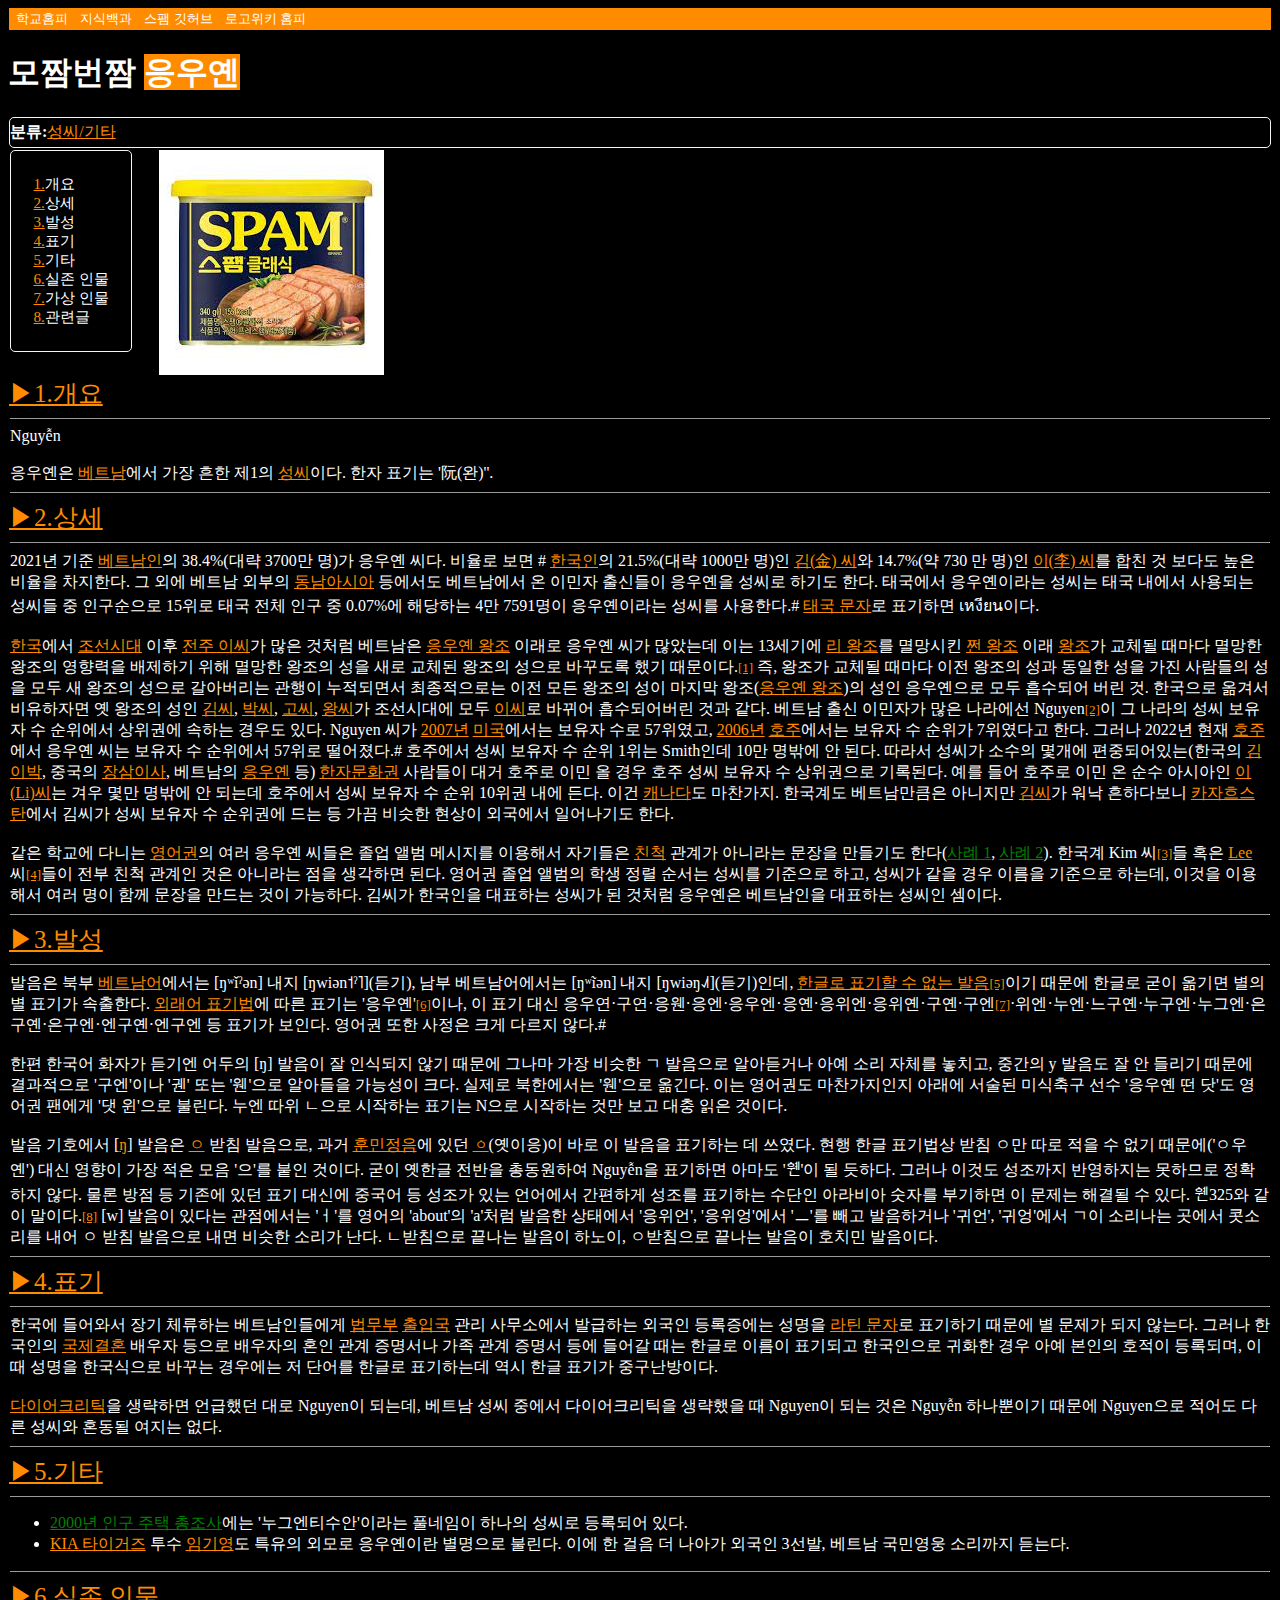
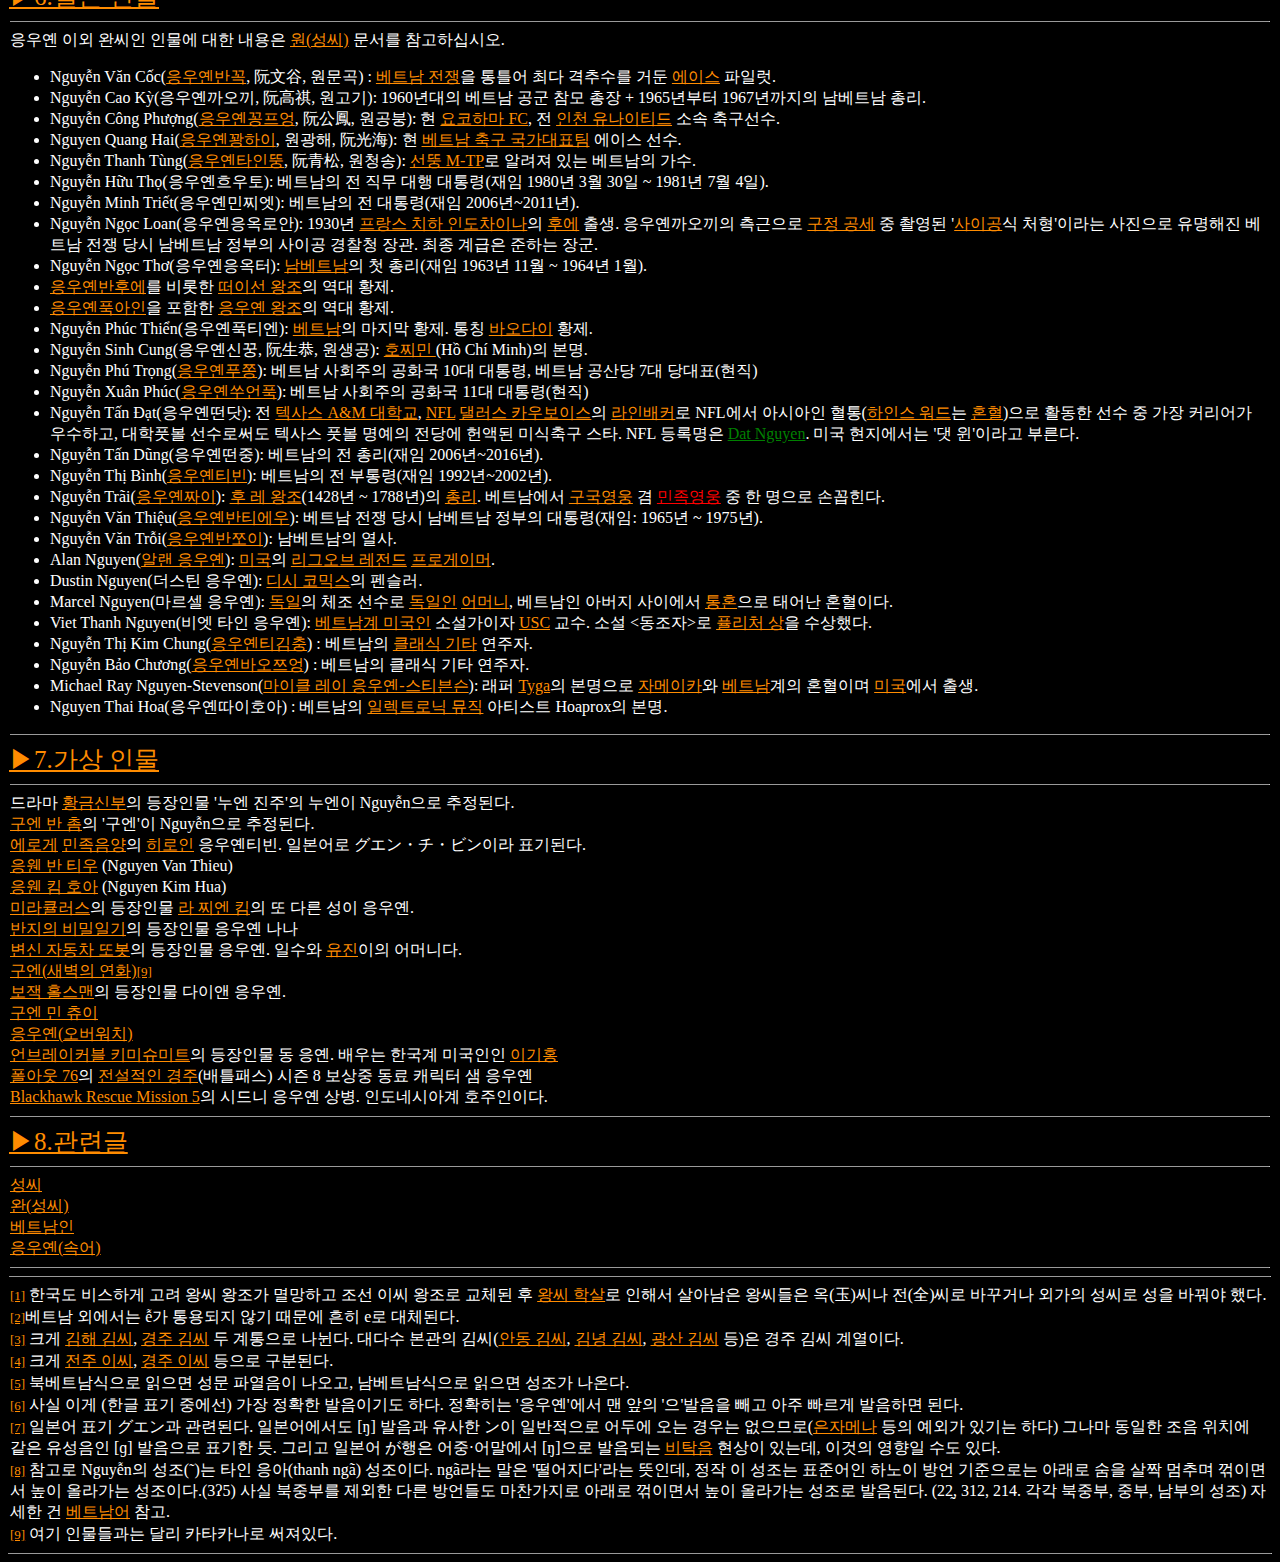
<file: HTML/index.html>
<!DOCTYPE html>
<html lang="ko">
  <head>
    <meta charset="UTF-8" />
    <meta http-equiv="X-UA-Compatible" content="IE=edge" />
    <meta name="viewport" content="width=device-width, initial-scale=1.0" />
    <title>Document</title>
    <link rel="stylesheet" href="../CSS/global.css" />
  </head>
  <body>
    <div class="rap">
      <div class="tree">
        <button
          class="header_button"
          type="button"
          onclick="location.href='https://srobot.sen.hs.kr/'"
        >
          학교홈피
        </button>
        <button
          class="header_button"
          type="button"
          onclick="location.href='https://terms.naver.com/'"
        >
          지식백과
        </button>
        <button
          class="header_button"
          type="button"
          onclick="location.href='https://github.com/SRHS-SPAM'"
        >
          스팸 깃허브
        </button>
        <button
          class="header_button"
          type="button"
          onclick="location.href='main.html'"
        >
          로고위키 홈피
        </button>
      </div>
    </div>
    <h1>모짬번짬 <span class="gar">응우옌</span></h1>
    <div class="s">
      <h4>분류:</h4>
      <a
        href="https://namu.wiki/w/%EB%B6%84%EB%A5%98:%EC%84%B1%EC%94%A8/%EA%B8%B0%ED%83%80"
        style="color: darkorange"
        >성씨/기타</a
      >
    </div>

    <div class="dp_box">
      <div class="p">
        <img src="../IMAGE/image2.jpg" alt="SPAM" />
      </div>
      <div class="r">
        <div>
          <li><a href="#show" style="color: darkorange">1.</a>개요</li>
          <li><a href="#show1" style="color: darkorange">2.</a>상세</li>
          <li><a href="#show2" style="color: darkorange">3.</a>발성</li>
          <li><a href="#show3" style="color: darkorange">4.</a>표기</li>
          <li><a href="#show4" style="color: darkorange">5.</a>기타</li>
          <li><a href="#show5" style="color: darkorange">6.</a>실존 인물</li>
          <li><a href="#show6" style="color: darkorange">7.</a>가상 인물</li>
          <li><a href="#show7" style="color: darkorange">8.</a>관련글</li>
        </div>
      </div>
    </div>

    <div>
      <a
        href="#none"
        id="show"
        onclick="if(hide.style.display=='none') {hide.style.display='';show.innerText='▲ 1.개요'} else {hide.style.display='none';show.innerText='▶1.개요'}"
        style="color: darkorange; font-size: 25px"
        >▶1.개요</a
      >
      <div id="hide" style="display: block">
        <hr class="line" />
        Nguyễn <br /><br />
        응우옌은
        <a
          href="https://namu.wiki/w/%EB%B2%A0%ED%8A%B8%EB%82%A8"
          target="_self"
          style="color: darkorange"
          >베트남</a
        >에서 가장 흔한 제1의
        <a
          href="https://namu.wiki/w/%EC%84%B1%EC%94%A8"
          style="color: darkorange"
          >성씨</a
        >이다. 한자 표기는 '阮(완)''.
        <br />
        <hr class="line" />
      </div>
    </div>

    <div>
      <a
        href="#none1"
        id="show1"
        onclick="if(hide1.style.display=='none') {hide1.style.display='';show1.innerText='▲ 2.상세'} else {hide1.style.display='none';show1.innerText='▶2.상세'}"
        style="color: darkorange; font-size: 25px"
        >▶2.상세</a
      >
      <div id="hide1" style="display: block">
        <hr class="line" />
        2021년 기준
        <a
          href="https://namu.wiki/w/%EB%B2%A0%ED%8A%B8%EB%82%A8%EC%9D%B8"
          style="color: darkorange"
          >베트남인</a
        >의 38.4%(대략 3700만 명)가 응우옌 씨다. 비율로 보면 #
        <a
          href="https://namu.wiki/w/%ED%95%9C%EA%B5%AD%EC%9D%B8"
          style="color: darkorange"
          >한국인</a
        >의 21.5%(대략 1000만 명)인
        <a
          href="https://namu.wiki/w/%EA%B9%80(%EC%84%B1%EC%94%A8)"
          style="color: darkorange"
          >김(金) 씨</a
        >와 14.7%(약 730 만 명)인
        <a
          href="https://namu.wiki/w/%EC%9D%B4(%EC%84%B1%EC%94%A8)"
          style="color: darkorange"
          >이(李) 씨</a
        >를 합친 것 보다도 높은 비율을 차지한다. 그 외에 베트남 외부의
        <a
          href="https://namu.wiki/w/%EB%8F%99%EB%82%A8%EC%95%84%EC%8B%9C%EC%95%84"
          style="color: darkorange"
          >동남아시아</a
        >
        등에서도 베트남에서 온 이민자 출신들이 응우옌을 성씨로 하기도 한다.
        태국에서 응우옌이라는 성씨는 태국 내에서 사용되는 성씨들 중 인구순으로
        15위로 태국 전체 인구 중 0.07%에 해당하는 4만 7591명이 응우옌이라는
        성씨를 사용한다.#
        <a
          href="https://namu.wiki/w/%ED%83%9C%EA%B5%AD%20%EB%AC%B8%EC%9E%90"
          style="color: darkorange"
          >태국 문자</a
        >로 표기하면 เหงียน이다.
        <br />
        <br />
        <a
          href="https://namu.wiki/w/%EB%8C%80%ED%95%9C%EB%AF%BC%EA%B5%AD?from=%ED%95%9C%EA%B5%AD"
          style="color: darkorange"
          >한국</a
        >에서
        <a
          href="https://namu.wiki/w/%EC%A1%B0%EC%84%A0%EC%8B%9C%EB%8C%80"
          style="color: darkorange"
          >조선시대</a
        >
        이후
        <a
          href="https://namu.wiki/w/%EC%A0%84%EC%A3%BC%20%EC%9D%B4%EC%94%A8"
          style="color: darkorange"
          >전주 이씨</a
        >가 많은 것처럼 베트남은
        <a
          href="https://namu.wiki/w/%EC%9D%91%EC%9A%B0%EC%98%8C%20%EC%99%95%EC%A1%B0"
          style="color: darkorange"
          >응우옌 왕조</a
        >
        이래로 응우옌 씨가 많았는데 이는 13세기에
        <a
          href="https://namu.wiki/w/%EB%A6%AC%20%EC%99%95%EC%A1%B0"
          style="color: darkorange"
          >리 왕조</a
        >를 멸망시킨
        <a
          href="https://namu.wiki/w/%EC%A9%90%20%EC%99%95%EC%A1%B0"
          style="color: darkorange"
          >쩐 왕조</a
        >
        이래
        <a
          href="https://namu.wiki/w/%EC%99%95%EC%A1%B0"
          style="color: darkorange"
          >왕조</a
        >가 교체될 때마다 멸망한 왕조의 영향력을 배제하기 위해 멸망한 왕조의
        성을 새로 교체된 왕조의 성으로 바꾸도록 했기 때문이다.<span
          id="small0"
          class="asd"
          ><a href="#no0">[1]</a></span
        >
        즉, 왕조가 교체될 때마다 이전 왕조의 성과 동일한 성을 가진 사람들의 성을
        모두 새 왕조의 성으로 갈아버리는 관행이 누적되면서 최종적으로는 이전
        모든 왕조의 성이 마지막 왕조(<a
          href="https://namu.wiki/w/%EC%9D%91%EC%9A%B0%EC%98%8C%20%EC%99%95%EC%A1%B0"
          style="color: darkorange"
          >응우옌 왕조</a
        >)의 성인 응우옌으로 모두 흡수되어 버린 것. 한국으로 옮겨서 비유하자면
        옛 왕조의 성인
        <a
          href="https://namu.wiki/w/%EA%B9%80(%EC%84%B1%EC%94%A8)?from=%EA%B9%80%EC%94%A8"
          style="color: darkorange"
          >김씨</a
        >,
        <a
          href="https://namu.wiki/w/%EB%B0%95(%EC%84%B1%EC%94%A8)?from=%EB%B0%95%EC%94%A8"
          style="color: darkorange"
          >박씨</a
        >,
        <a
          href="https://namu.wiki/w/%EA%B3%A0(%EC%84%B1%EC%94%A8)?from=%EA%B3%A0%EC%94%A8"
          style="color: darkorange"
          >고씨</a
        >,
        <a
          href="https://namu.wiki/w/%EC%99%95(%EC%84%B1%EC%94%A8)?from=%EC%99%95%EC%94%A8"
          style="color: darkorange"
          >왕씨</a
        >가 조선시대에 모두
        <a
          href="https://namu.wiki/w/%EC%9D%B4(%EC%84%B1%EC%94%A8)?from=%EC%9D%B4%EC%94%A8"
          style="color: darkorange"
          >이씨</a
        >로 바뀌어 흡수되어버린 것과 같다. 베트남 출신 이민자가 많은 나라에선
        Nguyen<span id="small1" style="color: yellow"
          ><a href="#no1">[2]</a></span
        >이 그 나라의 성씨 보유자 수 순위에서 상위권에 속하는 경우도 있다.
        Nguyen 씨가
        <a href="https://namu.wiki/w/2007%EB%85%84" style="color: darkorange"
          >2007년</a
        >
        <a
          href="https://namu.wiki/w/%EB%AF%B8%EA%B5%AD"
          style="color: darkorange"
          >미국</a
        >에서는 보유자 수로 57위였고,
        <a href="https://namu.wiki/w/2006%EB%85%84" style="color: darkorange"
          >2006년</a
        >
        <a
          href="https://namu.wiki/w/%ED%98%B8%EC%A3%BC"
          style="color: darkorange"
          >호주</a
        >에서는 보유자 수 순위가 7위였다고 한다. 그러나 2022년 현재
        <a
          href="https://namu.wiki/w/%ED%98%B8%EC%A3%BC"
          style="color: darkorange"
          >호주</a
        >에서 응우옌 씨는 보유자 수 순위에서 57위로 떨어졌다.# 호주에서 성씨
        보유자 수 순위 1위는 Smith인데 10만 명밖에 안 된다. 따라서 성씨가 소수의
        몇개에 편중되어있는(한국의
        <a
          href="https://namu.wiki/w/%ED%95%9C%EA%B5%AD%EC%9D%98%20%EC%84%B1%EC%94%A8?from=%EA%B9%80%EC%9D%B4%EB%B0%95#%ED%98%84%EB%8C%80%3A%20%EC%84%B1%EC%94%A8%EC%9D%98%20%ED%8E%B8%ED%96%A5%EC%84%B1"
          style="color: darkorange"
          >김이박</a
        >, 중국의
        <a
          href="https://namu.wiki/w/%EA%B0%91%EB%82%A8%EC%9D%84%EB%85%80?from=%EC%9E%A5%EC%82%BC%EC%9D%B4%EC%82%AC#s-2"
          style="color: darkorange"
          >장삼이사</a
        >, 베트남의
        <a
          href="https://namu.wiki/w/%EC%9D%91%EC%9A%B0%EC%98%8C"
          style="color: darkorange"
          >응우옌</a
        >
        등)
        <a
          href="https://namu.wiki/w/%ED%95%9C%EC%9E%90%EB%AC%B8%ED%99%94%EA%B6%8C"
          style="color: darkorange"
          >한자문화권</a
        >
        사람들이 대거 호주로 이민 올 경우 호주 성씨 보유자 수 상위권으로
        기록된다. 예를 들어 호주로 이민 온 순수 아시아인
        <a
          href="https://namu.wiki/w/%EC%9D%B4(%EC%84%B1%EC%94%A8)"
          style="color: darkorange"
          >이(Li)씨</a
        >는 겨우 몇만 명밖에 안 되는데 호주에서 성씨 보유자 수 순위 10위권 내에
        든다. 이건
        <a
          href="https://namu.wiki/w/%EC%BA%90%EB%82%98%EB%8B%A4"
          style="color: darkorange"
          >캐나다</a
        >도 마찬가지. 한국계도 베트남만큼은 아니지만
        <a
          href="https://namu.wiki/w/%EA%B9%80(%EC%84%B1%EC%94%A8)"
          style="color: darkorange"
          >김씨</a
        >가 워낙 흔하다보니
        <a
          href="https://namu.wiki/w/%EC%B9%B4%EC%9E%90%ED%9D%90%EC%8A%A4%ED%83%84"
          style="color: darkorange"
          >카자흐스탄</a
        >에서 김씨가 성씨 보유자 수 순위권에 드는 등 가끔 비슷한 현상이 외국에서
        일어나기도 한다. <br /><br />

        같은 학교에 다니는
        <a
          href="https://namu.wiki/w/%EC%98%81%EB%AF%B8%EA%B6%8C?from=%EC%98%81%EC%96%B4%EA%B6%8C"
          style="color: darkorange"
          >영어권</a
        >의 여러 응우옌 씨들은 졸업 앨범 메시지를 이용해서 자기들은
        <a
          href="https://namu.wiki/w/%EC%B9%9C%EC%B2%99"
          style="color: darkorange"
          >친척</a
        >
        관계가 아니라는 문장을 만들기도 한다(<a
          href="https://www.dailymail.co.uk/news/article-3432759/WE-NOT-RELATED-Four-Asian-students-stage-brilliant-yearbook-stunt-spell-frustrations-consecutive-portraits.html"
          target="_blank"
          style="color: green"
          >사례 1</a
        >,
        <a
          href="https://www.gawker.com/5911937/meet-the-ladies-behind-the-nguyeninningest-yearbook-quote-of-all-time"
          target="_blank"
          style="color: green"
          >사례 2</a
        >). 한국계 Kim 씨<span id="small2" style="color: yellow"
          ><a href="#no2">[3]</a></span
        >들 혹은
        <a
          href="https://namu.wiki/w/%EC%9D%B4(%EC%84%B1%EC%94%A8)"
          style="color: darkorange"
          >Lee</a
        >
        씨<span id="small3" style="color: yellow"><a href="#no3">[4]</a></span
        >들이 전부 친척 관계인 것은 아니라는 점을 생각하면 된다. 영어권 졸업
        앨범의 학생 정렬 순서는 성씨를 기준으로 하고, 성씨가 같을 경우 이름을
        기준으로 하는데, 이것을 이용해서 여러 명이 함께 문장을 만드는 것이
        가능하다. 김씨가 한국인을 대표하는 성씨가 된 것처럼 응우옌은 베트남인을
        대표하는 성씨인 셈이다.
        <br />
        <hr class="line" />
      </div>
    </div>

    <div>
      <a
        href="#none2"
        id="show2"
        onclick="if(hide2.style.display=='none') {hide2.style.display='';show2.innerText='▲ 3.발성'} else {hide2.style.display='none';show2.innerText='▶3.발성'}"
        style="color: darkorange; font-size: 25px"
        >▶3.발성</a
      >
      <div id="hide2" style="display: block">
        <hr class="line" />
        발음은 북부
        <a
          href="https://namu.wiki/w/%EB%B2%A0%ED%8A%B8%EB%82%A8%EC%96%B4"
          style="color: darkorange"
          >베트남어</a
        >에서는 [ŋʷǐˀən] 내지 [ŋwiən˦ˀ˥](듣기), 남부 베트남어에서는 [ŋʷĩən] 내지
        [ŋwiəŋ˨˩˦](듣기)인데,
        <a
          href="https://namu.wiki/w/%ED%95%9C%EA%B8%80%EB%A1%9C%20%ED%91%9C%EA%B8%B0%ED%95%A0%20%EC%88%98%20%EC%97%86%EB%8A%94%20%EB%B0%9C%EC%9D%8C"
          style="color: darkorange"
          >한글로 표기할 수 없는 발음</a
        ><span id="small4" style="color: yellow"><a href="#no4">[5]</a></span
        >이기 때문에 한글로 굳이 옮기면 별의별 표기가 속출한다.
        <a
          href="https://namu.wiki/w/%EC%99%B8%EB%9E%98%EC%96%B4%20%ED%91%9C%EA%B8%B0%EB%B2%95/%EB%B2%A0%ED%8A%B8%EB%82%A8%EC%96%B4"
          style="color: darkorange"
          >외래어 표기법</a
        >에 따른 표기는 '응우옌'<span id="small5" style="color: yellow"
          ><a href="#no5">[6]</a></span
        >이나, 이 표기 대신
        응우연·구연·응웬·응엔·응우엔·응옌·응위엔·응위옌·구옌·구엔<span
          id="small6"
          style="color: yellow"
          ><a href="#no6">[7]</a></span
        >·위엔·누엔·느구옌·누구엔·누그엔·은구옌·은구엔·엔구옌·엔구엔 등 표기가
        보인다. 영어권 또한 사정은 크게 다르지 않다.# <br /><br />

        한편 한국어 화자가 듣기엔 어두의 [ŋ] 발음이 잘 인식되지 않기 때문에
        그나마 가장 비슷한 ㄱ 발음으로 알아듣거나 아예 소리 자체를 놓치고,
        중간의 y 발음도 잘 안 들리기 때문에 결과적으로 '구엔'이나 '궨' 또는
        '웬'으로 알아들을 가능성이 크다. 실제로 북한에서는 '웬'으로 옮긴다. 이는
        영어권도 마찬가지인지 아래에 서술된 미식축구 선수 '응우옌 떤 닷'도
        영어권 팬에게 '댓 윈'으로 불린다. 누엔 따위 ㄴ으로 시작하는 표기는 N으로
        시작하는 것만 보고 대충 읽은 것이다.

        <br /><br />
        발음 기호에서 [<a
          href="https://namu.wiki/w/%EC%97%B0%EA%B5%AC%EA%B0%9C%EC%9D%8C#s-2.1"
          style="color: darkorange"
          >ŋ</a
        >] 발음은
        <a href="https://namu.wiki/w/%E3%85%87" style="color: darkorange">ㅇ</a>
        받침 발음으로, 과거
        <a
          href="https://namu.wiki/w/%ED%9B%88%EB%AF%BC%EC%A0%95%EC%9D%8C"
          style="color: darkorange"
          >훈민정음</a
        >에 있던
        <a href="https://namu.wiki/w/%E3%86%81" style="color: darkorange">ㆁ</a
        >(옛이응)이 바로 이 발음을 표기하는 데 쓰였다. 현행 한글 표기법상 받침
        ㅇ만 따로 적을 수 없기 때문에('ㅇ우옌') 대신 영향이 가장 적은 모음
        '으'를 붙인 것이다. 굳이 옛한글 전반을 총동원하여 Nguyễn을 표기하면
        아마도 'ᅌᆌᆫ'이 될 듯하다. 그러나 이것도 성조까지 반영하지는 못하므로
        정확하지 않다. 물론 방점 등 기존에 있던 표기 대신에 중국어 등 성조가
        있는 언어에서 간편하게 성조를 표기하는 수단인 아라비아 숫자를 부기하면
        이 문제는 해결될 수 있다. ᅌᆌᆫ325와 같이 말이다.<span
          id="small7"
          style="color: yellow"
          ><a href="#no7">[8]</a></span
        >
        [w] 발음이 있다는 관점에서는 'ㅓ'를 영어의 'about'의 'a'처럼 발음한
        상태에서 '응위언', '응위엉'에서 'ㅡ'를 빼고 발음하거나 '귀언',
        '귀엉'에서 ㄱ이 소리나는 곳에서 콧소리를 내어 ㅇ 받침 발음으로 내면
        비슷한 소리가 난다. ㄴ받침으로 끝나는 발음이 하노이, ㅇ받침으로 끝나는
        발음이 호치민 발음이다.
        <br />
        <hr class="line" />
      </div>
    </div>

    <div>
      <a
        href="#none3"
        id="show3"
        onclick="if(hide3.style.display=='none') {hide3.style.display='';show3.innerText='▲ 4.표기'} else {hide3.style.display='none';show3.innerText='▶4.표기'}"
        style="color: darkorange; font-size: 25px"
        >▶4.표기</a
      >
      <div id="hide3" style="display: block">
        <hr class="line" />
        한국에 들어와서 장기 체류하는 베트남인들에게
        <a
          href="https://namu.wiki/w/%EB%B2%95%EB%AC%B4%EB%B6%80"
          style="color: darkorange"
          >법무부</a
        >
        <a
          href="https://namu.wiki/w/%EC%B6%9C%EC%9E%85%EA%B5%AD"
          style="color: darkorange"
          >출입국</a
        >
        관리 사무소에서 발급하는 외국인 등록증에는 성명을
        <a
          href="https://namu.wiki/w/%EB%A1%9C%EB%A7%88%EC%9E%90?from=%EB%9D%BC%ED%8B%B4%20%EB%AC%B8%EC%9E%90"
          style="color: darkorange"
          >라틴 문자</a
        >로 표기하기 때문에 별 문제가 되지 않는다. 그러나 한국인의
        <a
          href="https://namu.wiki/w/%EA%B5%AD%EC%A0%9C%EA%B2%B0%ED%98%BC"
          style="color: darkorange"
          >국제결혼</a
        >
        배우자 등으로 배우자의 혼인 관계 증명서나 가족 관계 증명서 등에 들어갈
        때는 한글로 이름이 표기되고 한국인으로 귀화한 경우 아예 본인의 호적이
        등록되며, 이때 성명을 한국식으로 바꾸는 경우에는 저 단어를 한글로
        표기하는데 역시 한글 표기가 중구난방이다.
        <br /><br />
        <a
          href="https://namu.wiki/w/%EB%8B%A4%EC%9D%B4%EC%96%B4%ED%81%AC%EB%A6%AC%ED%8B%B1"
          style="color: darkorange"
          >다이어크리틱</a
        >을 생략하면 언급했던 대로 Nguyen이 되는데, 베트남 성씨 중에서
        다이어크리틱을 생략했을 때 Nguyen이 되는 것은 Nguyễn 하나뿐이기 때문에
        Nguyen으로 적어도 다른 성씨와 혼동될 여지는 없다.
        <br />
        <hr class="line" />
      </div>
    </div>

    <div>
      <a
        href="#none4"
        id="show4"
        onclick="if(hide4.style.display=='none') {hide4.style.display='';show4.innerText='▲ 5.기타'} else {hide4.style.display='none';show4.innerText='▶5.기타'}"
        style="color: darkorange; font-size: 25px"
        >▶5.기타</a
      >
      <div id="hide4" style="display: block">
        <hr class="line" />
        <ul>
          <li>
            <a href="" style="color: green">2000년 인구 주택 총조사</a>에는
            '누그엔티수안'이라는 풀네임이 하나의 성씨로 등록되어 있다.
          </li>
          <li>
            <a
              href="https://namu.wiki/w/KIA%20%ED%83%80%EC%9D%B4%EA%B1%B0%EC%A6%88"
              style="color: darkorange"
              >KIA 타이거즈</a
            >
            투수
            <a
              href="https://namu.wiki/w/%EC%9E%84%EA%B8%B0%EC%98%81"
              style="color: darkorange"
              >임기영</a
            >도 특유의 외모로 응우옌이란 별명으로 불린다. 이에 한 걸음 더 나아가
            외국인 3선발, 베트남 국민영웅 소리까지 듣는다.
          </li>
        </ul>
        <hr class="line" />
      </div>
    </div>

    <div>
      <a
        href="#none5"
        id="show5"
        onclick="if(hide5.style.display=='none') {hide5.style.display='';show5.innerText='▲ 6.실존 인물'} else {hide5.style.display='none';show5.innerText='▶6.실존 인물'}"
        style="color: darkorange; font-size: 25px"
        >▶6.실존 인물</a
      >
      <div id="hide5" style="display: block">
        <hr class="line" />
        응우옌 이외 완씨인 인물에 대한 내용은
        <a
          href="https://namu.wiki/w/%EC%9B%90(%EC%84%B1%EC%94%A8)"
          style="color: darkorange"
          >원(성씨)</a
        >
        문서를 참고하십시오.

        <ul>
          <li>
            Nguyễn Văn Cốc(<a
              href="https://namu.wiki/w/%EC%9D%91%EC%9A%B0%EC%98%8C%EB%B0%98%EA%BC%AD"
              style="color: darkorange"
              >응우옌반꼭</a
            >, 阮文谷, 원문곡) :
            <a
              href="https://namu.wiki/w/%EB%B2%A0%ED%8A%B8%EB%82%A8%20%EC%A0%84%EC%9F%81"
              >베트남 전쟁</a
            >을 통틀어 최다 격추수를 거둔
            <a
              href="https://namu.wiki/w/%EC%97%90%EC%9D%B4%EC%8A%A4(%EC%A0%84%ED%88%AC%EC%A1%B0%EC%A2%85%EC%82%AC)"
              >에이스</a
            >
            파일럿.
          </li>
          <li>
            Nguyễn Cao Kỳ(응우옌까오끼, 阮高祺, 원고기): 1960년대의 베트남 공군
            참모 총장 + 1965년부터 1967년까지의 남베트남 총리.
          </li>
          <li>
            Nguyễn Công Phượng(<a
              href="https://namu.wiki/w/%EC%9D%91%EC%9A%B0%EC%98%8C%EA%BD%81%ED%94%84%EC%97%89"
              >응우옌꽁프엉</a
            >, 阮公鳳, 원공붕): 현
            <a
              href="https://namu.wiki/w/%EC%9A%94%EC%BD%94%ED%95%98%EB%A7%88%20FC"
              >요코하마 FC</a
            >, 전
            <a
              href="https://namu.wiki/w/%EC%9D%B8%EC%B2%9C%20%EC%9C%A0%EB%82%98%EC%9D%B4%ED%8B%B0%EB%93%9C%20FC?from=%EC%9D%B8%EC%B2%9C%20%EC%9C%A0%EB%82%98%EC%9D%B4%ED%8B%B0%EB%93%9C"
              >인천 유나이티드</a
            >
            소속 축구선수.
          </li>
          <li>
            Nguyen Quang Hai(<a
              href="https://namu.wiki/w/%EC%9D%91%EC%9A%B0%EC%98%8C%EA%BD%9D%ED%95%98%EC%9D%B4"
              >응우옌꽝하이</a
            >, 원광해, 阮光海): 현
            <a
              href="https://namu.wiki/w/%EB%B2%A0%ED%8A%B8%EB%82%A8%20%EC%B6%95%EA%B5%AC%20%EA%B5%AD%EA%B0%80%EB%8C%80%ED%91%9C%ED%8C%80"
              >베트남 축구 국가대표팀</a
            >
            에이스 선수.
          </li>
          <li>
            Nguyễn Thanh Tùng(<a
              href="https://namu.wiki/w/%EC%84%A0%EB%9A%B1%20M-TP"
              >응우옌타인뚱</a
            >, 阮青松, 원청송):
            <a href="https://namu.wiki/w/%EC%84%A0%EB%9A%B1%20M-TP">선뚱 M-TP</a
            >로 알려져 있는 베트남의 가수.
          </li>
          <li>
            Nguyễn Hữu Thọ(응우옌흐우토): 베트남의 전 직무 대행 대통령(재임
            1980년 3월 30일 ~ 1981년 7월 4일).
          </li>
          <li>
            Nguyễn Minh Triết(응우옌민찌엣): 베트남의 전 대통령(재임
            2006년~2011년).
          </li>
          <li>
            Nguyễn Ngọc Loan(응우옌응옥로안): 1930년
            <a
              href="https://namu.wiki/w/%ED%94%84%EB%9E%91%EC%8A%A4%EB%A0%B9%20%EC%9D%B8%EB%8F%84%EC%B0%A8%EC%9D%B4%EB%82%98"
              >프랑스 치하 인도차이나</a
            >의 <a href="https://namu.wiki/w/%ED%9B%84%EC%97%90">후에</a> 출생.
            응우옌까오끼의 측근으로
            <a
              href="https://namu.wiki/w/%EA%B5%AC%EC%A0%95%20%EA%B3%B5%EC%84%B8"
              >구정 공세</a
            >
            중 촬영된 '<a
              href="https://namu.wiki/w/%ED%98%B8%EC%B0%8C%EB%AF%BC%20%EC%8B%9C?from=%EC%82%AC%EC%9D%B4%EA%B3%B5"
              >사이공</a
            >식 처형'이라는 사진으로 유명해진 베트남 전쟁 당시 남베트남 정부의
            사이공 경찰청 장관. 최종 계급은 준하는 장군.
          </li>
          <li>
            Nguyễn Ngọc Thơ(응우옌응옥터):
            <a
              href="https://namu.wiki/w/%EB%B2%A0%ED%8A%B8%EB%82%A8%20%EA%B3%B5%ED%99%94%EA%B5%AD?from=%EB%82%A8%EB%B2%A0%ED%8A%B8%EB%82%A8"
              >남베트남</a
            >의 첫 총리(재임 1963년 11월 ~ 1964년 1월).
          </li>
          <li>
            <a href="https://namu.wiki/w/%EA%BD%9D%EC%AD%9D">응우옌반후에</a>를
            비롯한
            <a
              href="https://namu.wiki/w/%EB%96%A0%EC%9D%B4%EC%84%A0%20%EC%99%95%EC%A1%B0"
              >떠이선 왕조</a
            >의 역대 황제.
          </li>
          <li>
            <a
              href="https://namu.wiki/w/%EC%9E%90%EB%A1%B1%20%ED%99%A9%EC%A0%9C"
              >응우옌푹아인</a
            >을 포함한
            <a
              href="https://namu.wiki/w/%EC%9D%91%EC%9A%B0%EC%98%8C%20%EC%99%95%EC%A1%B0"
              >응우옌 왕조</a
            >의 역대 황제.
          </li>
          <li>
            Nguyễn Phúc Thiển(응우옌푹티엔):
            <a href="https://namu.wiki/w/%EB%B2%A0%ED%8A%B8%EB%82%A8">베트남</a
            >의 마지막 황제. 통칭
            <a
              href="https://namu.wiki/w/%EB%B0%94%EC%98%A4%EB%8B%A4%EC%9D%B4%20%ED%99%A9%EC%A0%9C?from=%EB%B0%94%EC%98%A4%EB%8B%A4%EC%9D%B4"
              >바오다이</a
            >
            황제.
          </li>
          <li>
            Nguyễn Sinh Cung(응우옌신꿍, 阮生恭, 원생공):
            <a href="https://namu.wiki/w/%ED%98%B8%EC%B0%8C%EB%AF%BC">호찌민 </a
            >(Hồ Chí Minh)의 본명.
          </li>
          <li>
            Nguyễn Phú Trọng(<a
              href="https://namu.wiki/w/%EC%9D%91%EC%9A%B0%EC%98%8C%ED%91%B8%EC%AB%91"
              >응우옌푸쫑</a
            >): 베트남 사회주의 공화국 10대 대통령, 베트남 공산당 7대
            당대표(현직)
          </li>
          <li>
            Nguyễn Xuân Phúc(<a
              href="https://namu.wiki/w/%EC%9D%91%EC%9A%B0%EC%98%8C%EC%91%A4%EC%96%B8%ED%91%B9"
              >응우옌쑤언푹</a
            >): 베트남 사회주의 공화국 11대 대통령(현직)
          </li>
          <li>
            Nguyễn Tấn Đạt(응우옌떤닷): 전
            <a
              href="https://namu.wiki/w/%ED%85%8D%EC%82%AC%EC%8A%A4%20A%26M%20%EB%8C%80%ED%95%99%EA%B5%90"
              >텍사스 A&M 대학교</a
            >,
            <a
              href="https://namu.wiki/w/%EB%82%B4%EC%85%94%EB%84%90%20%ED%92%8B%EB%B3%BC%20%EB%A6%AC%EA%B7%B8?from=NFL"
              >NFL</a
            >
            <a
              href="https://namu.wiki/w/%EB%8C%88%EB%9F%AC%EC%8A%A4%20%EC%B9%B4%EC%9A%B0%EB%B3%B4%EC%9D%B4%EC%8A%A4"
              >댈러스 카우보이스</a
            >의
            <a href="https://namu.wiki/w/%EB%9D%BC%EC%9D%B8%EB%B0%B0%EC%BB%A4"
              >라인배커</a
            >로 NFL에서 아시아인 혈통(<a
              href="https://namu.wiki/w/%ED%95%98%EC%9D%B8%EC%8A%A4%20%EC%9B%8C%EB%93%9C"
              >하인스 워드</a
            >는 <a href="https://namu.wiki/w/%ED%98%BC%ED%98%88">혼혈</a>)으로
            활동한 선수 중 가장 커리어가 우수하고, 대학풋볼 선수로써도 텍사스
            풋볼 명예의 전당에 헌액된 미식축구 스타. NFL 등록명은
            <a
              href="https://en.wikipedia.org/wiki/Dat_Nguyen "
              style="color: green"
              target="_blank"
              >Dat Nguyen</a
            >. 미국 현지에서는 '댓 윈'이라고 부른다.
          </li>
          <li>
            Nguyễn Tấn Dũng(응우옌떤중): 베트남의 전 총리(재임 2006년~2016년).
          </li>
          <li>
            Nguyễn Thị Bình(<a
              href="https://namu.wiki/w/%EC%9D%91%EC%9A%B0%EC%98%8C%ED%8B%B0%EB%B9%88"
              >응우옌티빈</a
            >): 베트남의 전 부통령(재임 1992년~2002년).
          </li>
          <li>
            Nguyễn Trãi(<a
              href="https://namu.wiki/w/%EC%9D%91%EC%9A%B0%EC%98%8C%EC%A7%9C%EC%9D%B4"
              >응우옌짜이</a
            >):
            <a
              href="https://namu.wiki/w/%ED%9B%84%20%EB%A0%88%20%EC%99%95%EC%A1%B0"
              >후 레 왕조</a
            >(1428년 ~ 1788년)의
            <a href="https://namu.wiki/w/%EC%B4%9D%EB%A6%AC">총리</a>.
            베트남에서
            <a href="https://namu.wiki/w/%EA%B5%AC%EA%B5%AD%EC%98%81%EC%9B%85"
              >구국영웅</a
            >
            겸
            <a
              href="https://namu.wiki/w/%EB%AF%BC%EC%A1%B1%EC%98%81%EC%9B%85"
              style="color: red"
              >민족영웅</a
            >
            중 한 명으로 손꼽힌다.
          </li>
          <li>
            Nguyễn Văn Thiệu(<a
              href="https://namu.wiki/w/%EC%9D%91%EC%9A%B0%EC%98%8C%EB%B0%98%ED%8B%B0%EC%97%90%EC%9A%B0"
              >응우옌반티에우</a
            >): 베트남 전쟁 당시 남베트남 정부의 대통령(재임: 1965년 ~ 1975년).
          </li>
          <li>
            Nguyễn Văn Trỗi(<a
              href="https://namu.wiki/w/%EC%9D%91%EC%9A%B0%EC%98%8C%EB%B0%98%EC%AA%BC%EC%9D%B4"
              >응우옌반쪼이</a
            >): 남베트남의 열사.
          </li>
          <li>
            Alan Nguyen(<a
              href="https://namu.wiki/w/%EC%95%8C%EB%9E%9C%20%EC%9D%91%EC%9A%B0%EC%98%8C"
              >알랜 응우옌</a
            >): <a href="https://namu.wiki/w/%EB%AF%B8%EA%B5%AD">미국</a>의
            <a
              href="https://namu.wiki/w/%EB%A6%AC%EA%B7%B8%20%EC%98%A4%EB%B8%8C%20%EB%A0%88%EC%A0%84%EB%93%9C"
              >리그오브 레전드</a
            >
            <a
              href="https://namu.wiki/w/%ED%94%84%EB%A1%9C%EA%B2%8C%EC%9D%B4%EB%A8%B8"
              >프로게이머</a
            >.
          </li>
          <li>
            Dustin Nguyen(더스틴 응우옌):
            <a
              href="https://namu.wiki/w/DC%20%EC%BD%94%EB%AF%B9%EC%8A%A4?from=%EB%94%94%EC%8B%9C%20%EC%BD%94%EB%AF%B9%EC%8A%A4"
              >디시 코믹스</a
            >의 펜슬러.
          </li>
          <li>
            Marcel Nguyen(마르셀 응우옌):
            <a href="https://namu.wiki/w/%EB%8F%85%EC%9D%BC">독일</a>의 체조
            선수로
            <a href="https://namu.wiki/w/%EB%8F%85%EC%9D%BC%EC%9D%B8">독일인</a>
            <a href="https://namu.wiki/w/%EC%96%B4%EB%A8%B8%EB%8B%88">어머니</a
            >, 베트남인 아버지 사이에서
            <a href="https://namu.wiki/w/%ED%86%B5%ED%98%BC">통혼</a>으로 태어난
            혼혈이다.
          </li>
          <li>
            Viet Thanh Nguyen(비엣 타인 응우옌):
            <a
              href="https://namu.wiki/w/%EB%B2%A0%ED%8A%B8%EB%82%A8%EA%B3%84%20%EB%AF%B8%EA%B5%AD%EC%9D%B8"
              >베트남계 미국인</a
            >
            소설가이자
            <a
              href="https://namu.wiki/w/%EC%84%9C%EB%8D%98%20%EC%BA%98%EB%A6%AC%ED%8F%AC%EB%8B%88%EC%95%84%20%EB%8C%80%ED%95%99%EA%B5%90?from=USC"
              >USC</a
            >
            교수. 소설 <동조자>로
            <a
              href="https://namu.wiki/w/%ED%93%B0%EB%A6%AC%EC%B2%98%EC%83%81?from=%ED%93%B0%EB%A6%AC%EC%B2%98%20%EC%83%81"
              >퓰리처 상</a
            >을 수상했다.
          </li>
          <li>
            Nguyễn Thị Kim Chung(<a
              href="https://namu.wiki/w/%EA%B9%80%EC%B6%A9?from=%EC%9D%91%EC%9A%B0%EC%98%8C%ED%8B%B0%EA%B9%80%EC%B6%A9"
              >응우옌티김충</a
            >) : 베트남의
            <a
              href="https://namu.wiki/w/%ED%81%B4%EB%9E%98%EC%8B%9D%20%EA%B8%B0%ED%83%80"
              >클래식 기타</a
            >
            연주자.
          </li>
          <li>
            Nguyễn Bảo Chương(<a
              href="https://namu.wiki/w/%EC%9D%91%EC%9A%B0%EC%98%8C%EB%B0%94%EC%98%A4%EC%AF%94%EC%97%89"
              >응우옌바오쯔엉</a
            >) : 베트남의 클래식 기타 연주자.
          </li>
          <li>
            Michael Ray Nguyen-Stevenson(<a
              href="https://namu.wiki/w/Tyga?from=%EB%A7%88%EC%9D%B4%ED%81%B4%20%EB%A0%88%EC%9D%B4%20%EC%9D%91%EC%9A%B0%EC%98%8C-%EC%8A%A4%ED%8B%B0%EB%B8%90%EC%8A%A8"
              >마이클 레이 응우옌-스티븐슨</a
            >): 래퍼 <a href="https://namu.wiki/w/Tyga">Tyga</a>의 본명으로
            <a href="https://namu.wiki/w/%EC%9E%90%EB%A9%94%EC%9D%B4%EC%B9%B4"
              >자메이카</a
            >와
            <a href="https://namu.wiki/w/%EB%B2%A0%ED%8A%B8%EB%82%A8">베트남</a
            >계의 혼혈이며
            <a href="https://namu.wiki/w/%EB%AF%B8%EA%B5%AD">미국</a>에서 출생.
          </li>
          <li>
            Nguyen Thai Hoa(응우옌따이호아) : 베트남의
            <a
              href="https://namu.wiki/w/%EC%9D%BC%EB%A0%89%ED%8A%B8%EB%A1%9C%EB%8B%89%20%EB%AE%A4%EC%A7%81"
              >일렉트로닉 뮤직</a
            >
            아티스트 Hoaprox의 본명.
          </li>
        </ul>
        <hr class="line" />
      </div>
    </div>

    <div>
      <a
        href="#none6"
        id="show6"
        onclick="if(hide6.style.display=='none') {hide6.style.display='';show6.innerText='▲ 7.가상 인물'} else {hide6.style.display='none';show6.innerText='▶7.가상 인물'}"
        style="color: darkorange; font-size: 25px"
        >▶7.가상 인물</a
      >
      <div id="hide6" style="display: block">
        <hr class="line" />
        <li>
          드라마
          <a href="https://namu.wiki/w/%ED%99%A9%EA%B8%88%EC%8B%A0%EB%B6%80"
            >황금신부</a
          >의 등장인물 '누엔 진주'의 누엔이 Nguyễn으로 추정된다.
        </li>
        <li>
          <a
            href="https://namu.wiki/w/%EA%B5%AC%EC%97%94%20%EB%B0%98%20%EC%B4%98"
            >구엔 반 촘</a
          >의 '구엔'이 Nguyễn으로 추정된다.
        </li>
        <li>
          <a href="https://namu.wiki/w/%EC%97%90%EB%A1%9C%EA%B2%8C">에로게</a>
          <a href="https://namu.wiki/w/%EB%AF%BC%EC%A1%B1%EC%9D%8C%EC%96%91"
            >민족음양</a
          >의
          <a href="https://namu.wiki/w/%ED%9E%88%EB%A1%9C%EC%9D%B8">히로인</a>
          응우옌티빈. 일본어로 グエン・チ・ビン이라 표기된다.
        </li>
        <li>
          <a
            href="https://namu.wiki/w/%EC%9D%91%EC%9B%AC%20%EB%B0%98%20%ED%8B%B0%EC%9A%B0"
            >응웬 반 티우</a
          >
          (Nguyen Van Thieu)
        </li>
        <li>
          <a
            href="https://namu.wiki/w/%EC%9D%91%EC%9B%AC%20%ED%82%B4%20%ED%98%B8%EC%95%84"
            >응웬 킴 호아</a
          >
          (Nguyen Kim Hua)
        </li>
        <li>
          <a
            href="https://namu.wiki/w/%EB%AF%B8%EB%9D%BC%ED%81%98%EB%9F%AC%EC%8A%A4:%20%EB%A0%88%EC%9D%B4%EB%94%94%EB%B2%84%EA%B7%B8%EC%99%80%20%EB%B8%94%EB%9E%99%EC%BA%A3?from=%EB%AF%B8%EB%9D%BC%ED%81%98%EB%9F%AC%EC%8A%A4"
            >미라큘러스</a
          >의 등장인물
          <a
            href="https://namu.wiki/w/%EB%9D%BC%20%EC%B0%8C%EC%97%94%20%ED%82%B4"
            >라 찌엔 킴</a
          >의 또 다른 성이 응우옌.
        </li>
        <li>
          <a
            href="https://namu.wiki/w/%EB%B0%98%EC%A7%80%EC%9D%98%20%EB%B9%84%EB%B0%80%EC%9D%BC%EA%B8%B0"
            >반지의 비밀일기</a
          >의 등장인물 응우옌 나나
        </li>
        <li>
          <a
            href="https://namu.wiki/w/%EB%B3%80%EC%8B%A0%EC%9E%90%EB%8F%99%EC%B0%A8%20%EB%98%90%EB%B4%87?from=%EB%B3%80%EC%8B%A0%20%EC%9E%90%EB%8F%99%EC%B0%A8%20%EB%98%90%EB%B4%87"
            >변신 자동차 또봇</a
          >의 등장인물 응우옌. 일수와
          <a
            href="https://namu.wiki/w/%EC%9C%A0%EC%A7%84(%EB%B3%80%EC%8B%A0%EC%9E%90%EB%8F%99%EC%B0%A8%20%EB%98%90%EB%B4%87)"
            >유진</a
          >이의 어머니다.
        </li>
        <li>
          <a
            href="https://namu.wiki/w/%EA%B5%AC%EC%97%94(%EC%83%88%EB%B2%BD%EC%9D%98%20%EC%97%B0%ED%99%94)"
            >구엔(새벽의 연화)</a
          ><span id="small8" style="color: yellow"><a href="#no8">[9]</a></span>
        </li>
        <li>
          <a
            href="https://namu.wiki/w/%EB%B3%B4%EC%9E%AD%20%ED%99%80%EC%8A%A4%EB%A7%A8"
            >보잭 홀스맨</a
          >의 등장인물 다이앤 응우옌.
        </li>
        <li>
          <a
            href="https://namu.wiki/w/%EA%B5%AC%EC%97%94%20%EB%AF%BC%20%EC%B8%84%EC%9D%B4"
            >구엔 민 츄이</a
          >
        </li>
        <li>
          <a
            href="https://namu.wiki/w/%EC%9D%91%EC%9A%B0%EC%98%8C(%EC%98%A4%EB%B2%84%EC%9B%8C%EC%B9%98)"
            >응우옌(오버워치)</a
          >
        </li>
        <li>
          <a
            href="https://namu.wiki/w/%EC%96%B8%EB%B8%8C%EB%A0%88%EC%9D%B4%EC%BB%A4%EB%B8%94%20%ED%82%A4%EB%AF%B8%EC%8A%88%EB%AF%B8%ED%8A%B8"
            >언브레이커블 키미슈미트</a
          >의 등장인물 동 응옌. 배우는 한국계 미국인인
          <a href="https://namu.wiki/w/%EC%9D%B4%EA%B8%B0%ED%99%8D">이기홍</a>
        </li>
        <li>
          <a href="https://namu.wiki/w/%ED%8F%B4%EC%95%84%EC%9B%83%2076"
            >폴아웃 76</a
          >의
          <a
            href="https://namu.wiki/w/%ED%8F%B4%EC%95%84%EC%9B%83%2076%20-%20%EC%A0%84%EC%84%A4%EC%A0%81%EC%9D%B8%20%EA%B2%BD%EC%A3%BC?from=%EC%A0%84%EC%84%A4%EC%A0%81%EC%9D%B8%20%EA%B2%BD%EC%A3%BC"
            >전설적인 경주</a
          >(배틀패스) 시즌 8 보상중 동료 캐릭터 샘 응우옌
        </li>
        <li>
          <a href="https://namu.wiki/w/Blackhawk%20Rescue%20Mission%205"
            >Blackhawk Rescue Mission 5</a
          >의 시드니 응우옌 상병. 인도네시아계 호주인이다.
        </li>
        <hr class="line" />
      </div>
    </div>

    <div>
      <a
        href="#none7"
        id="show7"
        onclick="if(hide7.style.display=='none') {hide7.style.display='';show7.innerText='▲ 8.관련글'} else {hide7.style.display='none';show7.innerText='▶8.관련글'}"
        style="color: darkorange; font-size: 25px"
        >▶8.관련글</a
      >
      <div id="hide7" style="display: block">
        <hr class="line" />
        <li>
          <a href="https://namu.wiki/w/%EC%84%B1%EC%94%A8">성씨</a>
        </li>
        <li>
          <a href="https://namu.wiki/w/%EC%99%84(%EC%84%B1%EC%94%A8)"
            >완(성씨)</a
          >
        </li>
        <li>
          <a href="https://namu.wiki/w/%EB%B2%A0%ED%8A%B8%EB%82%A8%EC%9D%B8"
            >베트남인</a
          >
        </li>
        <li>
          <a
            href="https://namu.wiki/w/%EC%9D%91%EC%9A%B0%EC%98%8C(%EC%86%8D%EC%96%B4)"
            >응우옌(속어)</a
          >
        </li>
        <hr class="line" />
      </div>
    </div>

    <div>
      <hr class="line" />

      <div>
        <span id="no0"><a href="#small0">[1]</a></span>
        한국도 비스하게 고려 왕씨 왕조가 멸망하고 조선 이씨 왕조로 교체된 후
        <a
          href="https://namu.wiki/w/%EC%99%95%EC%94%A8%20%EB%AA%B0%EC%82%B4?from=%EC%99%95%EC%94%A8%20%ED%95%99%EC%82%B4"
          >왕씨 학살</a
        >로 인해서 살아남은 왕씨들은 옥(玉)씨나 전(全)씨로 바꾸거나 외가의
        성씨로 성을 바꿔야 했다.
      </div>
      <div>
        <span id="no1"><a href="#small1">[2]</a></span
        >베트남 외에서는 ễ가 통용되지 않기 때문에 흔히 e로 대체된다.
      </div>
      <div>
        <span id="no2"><a href="#small2">[3]</a></span> 크게
        <a href="https://namu.wiki/w/%EA%B9%80%ED%95%B4%20%EA%B9%80%EC%94%A8"
          >김해 김씨</a
        >,
        <a href="https://namu.wiki/w/%EA%B2%BD%EC%A3%BC%20%EA%B9%80%EC%94%A8"
          >경주 김씨</a
        >
        두 계통으로 나뉜다. 대다수 본관의 김씨(<a
          href="https://namu.wiki/w/%EC%95%88%EB%8F%99%20%EA%B9%80%EC%94%A8"
          >안동 김씨</a
        >,
        <a href="https://namu.wiki/w/%EA%B9%80%EB%85%95%20%EA%B9%80%EC%94%A8"
          >김녕 김씨</a
        >,
        <a href="https://namu.wiki/w/%EA%B4%91%EC%82%B0%20%EA%B9%80%EC%94%A8"
          >광산 김씨</a
        >
        등)은 경주 김씨 계열이다.
      </div>
      <div>
        <span id="no3"><a href="#small3">[4]</a></span> 크게
        <a href="https://namu.wiki/w/%EC%A0%84%EC%A3%BC%20%EC%9D%B4%EC%94%A8"
          >전주 이씨</a
        >,
        <a href="https://namu.wiki/w/%EA%B2%BD%EC%A3%BC%20%EC%9D%B4%EC%94%A8"
          >경주 이씨</a
        >
        등으로 구분된다.
      </div>
      <div>
        <span id="no4"><a href="#small4">[5]</a></span> 북베트남식으로 읽으면
        성문 파열음이 나오고, 남베트남식으로 읽으면 성조가 나온다.
      </div>
      <div>
        <span id="no5"><a href="#small5">[6]</a></span> 사실 이게 (한글 표기
        중에선) 가장 정확한 발음이기도 하다. 정확히는 '응우옌'에서 맨 앞의
        '으'발음을 빼고 아주 빠르게 발음하면 된다.
      </div>
      <div>
        <span id="no6"><a href="#small6">[7]</a></span> 일본어 표기 グエン과
        관련된다. 일본어에서도 [ŋ] 발음과 유사한 ン이 일반적으로 어두에 오는
        경우는 없으므로(<a
          href="https://namu.wiki/w/%EC%9D%80%EC%9E%90%EB%A9%94%EB%82%98"
          >은자메나</a
        >
        등의 예외가 있기는 하다) 그나마 동일한 조음 위치에 같은 유성음인 [ɡ]
        발음으로 표기한 듯. 그리고 일본어 が행은 어중·어말에서 [ŋ]으로 발음되는
        <a href="https://namu.wiki/w/%EB%B9%84%ED%83%81%EC%9D%8C">비탁음</a>
        현상이 있는데, 이것의 영향일 수도 있다.
      </div>
      <div>
        <span id="no7"><a href="#small7">[8]</a></span> 참고로 Nguyễn의
        성조(˜)는 타인 응아(thanh ngã) 성조이다. ngã라는 말은 '떨어지다'라는
        뜻인데, 정작 이 성조는 표준어인 하노이 방언 기준으로는 아래로 숨을 살짝
        멈추며 꺾이면서 높이 올라가는 성조이다.(3ʔ5) 사실 북중부를 제외한 다른
        방언들도 마찬가지로 아래로 꺾이면서 높이 올라가는 성조로 발음된다. (22̰,
        312, 214. 각각 북중부, 중부, 남부의 성조) 자세한 건
        <a href="https://namu.wiki/w/%EB%B2%A0%ED%8A%B8%EB%82%A8%EC%96%B4#s-5"
          >베트남어</a
        >
        참고.
      </div>
      <div>
        <span id="no8"><a href="#small8">[9]</a></span> 여기 인물들과는 달리
        카타카나로 써져있다.
      </div>
    </div>
    <hr class="line" />
  </body>
</html>
</file>
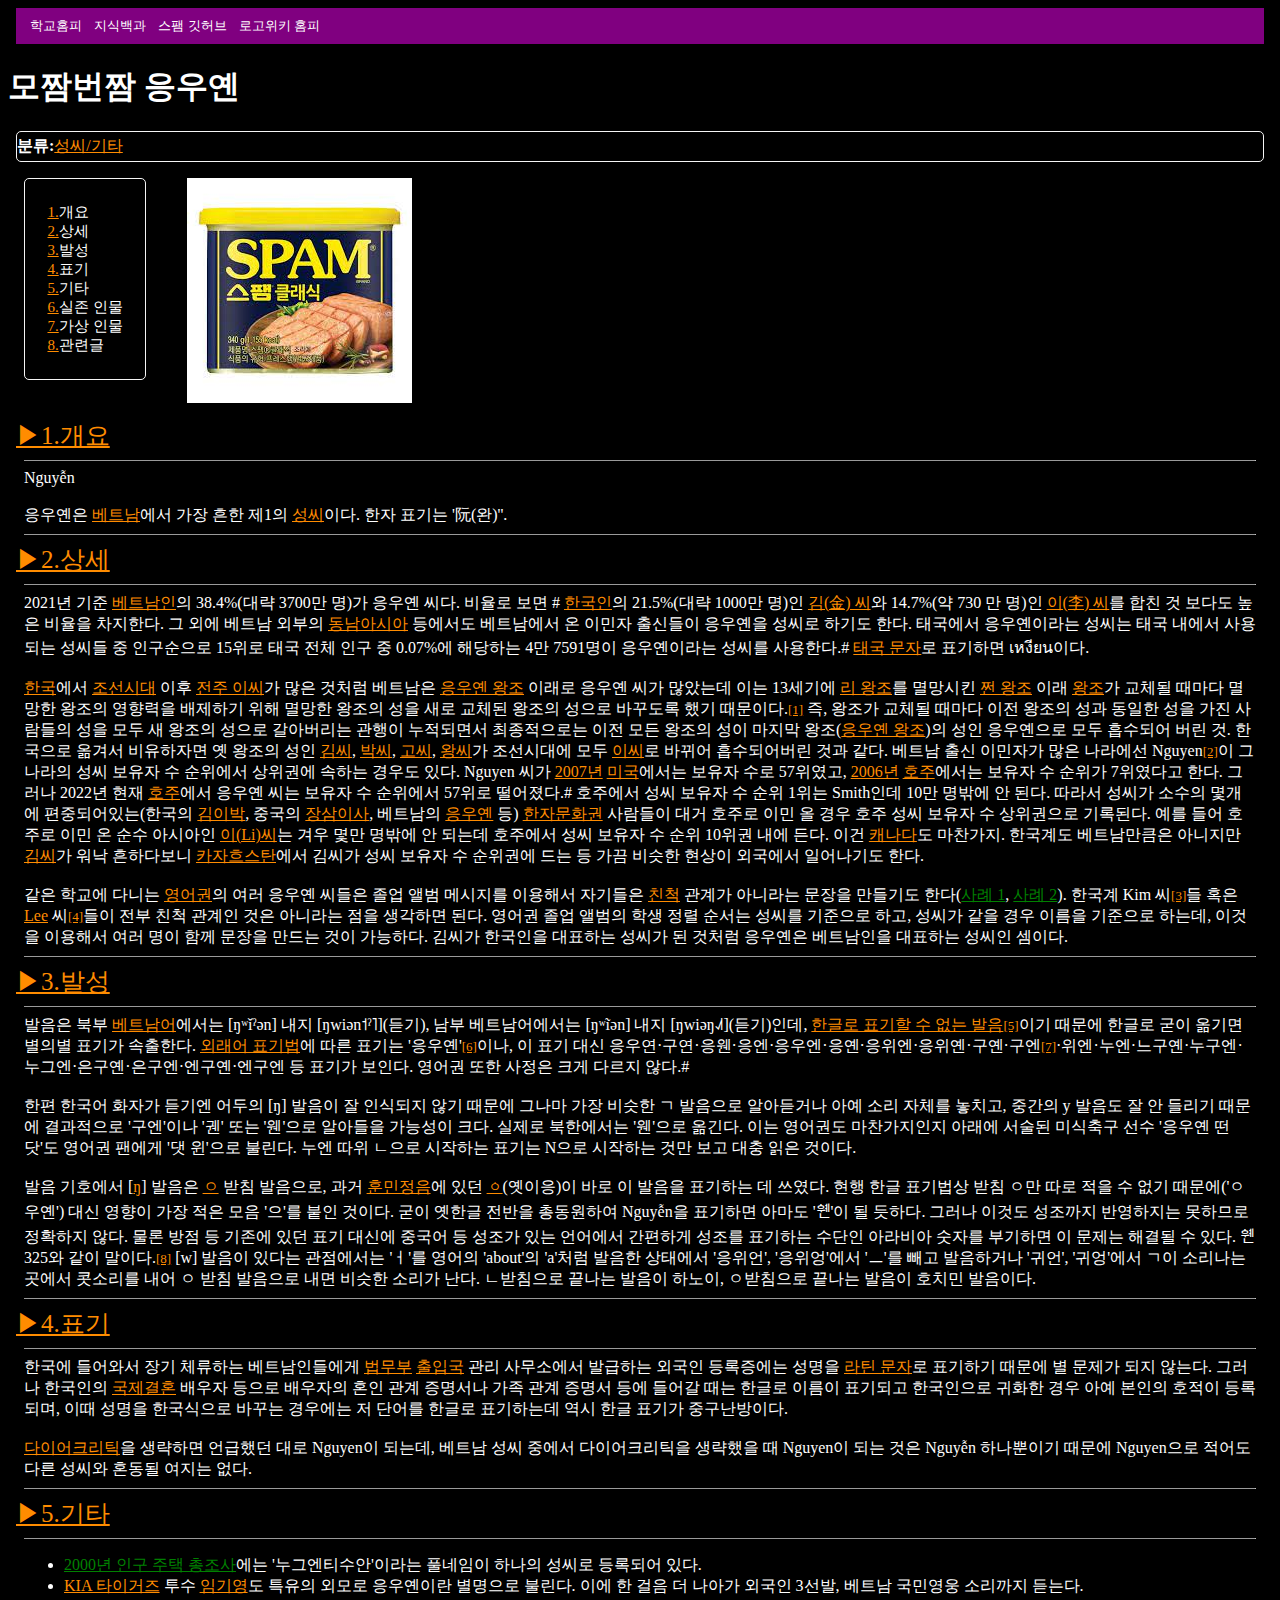
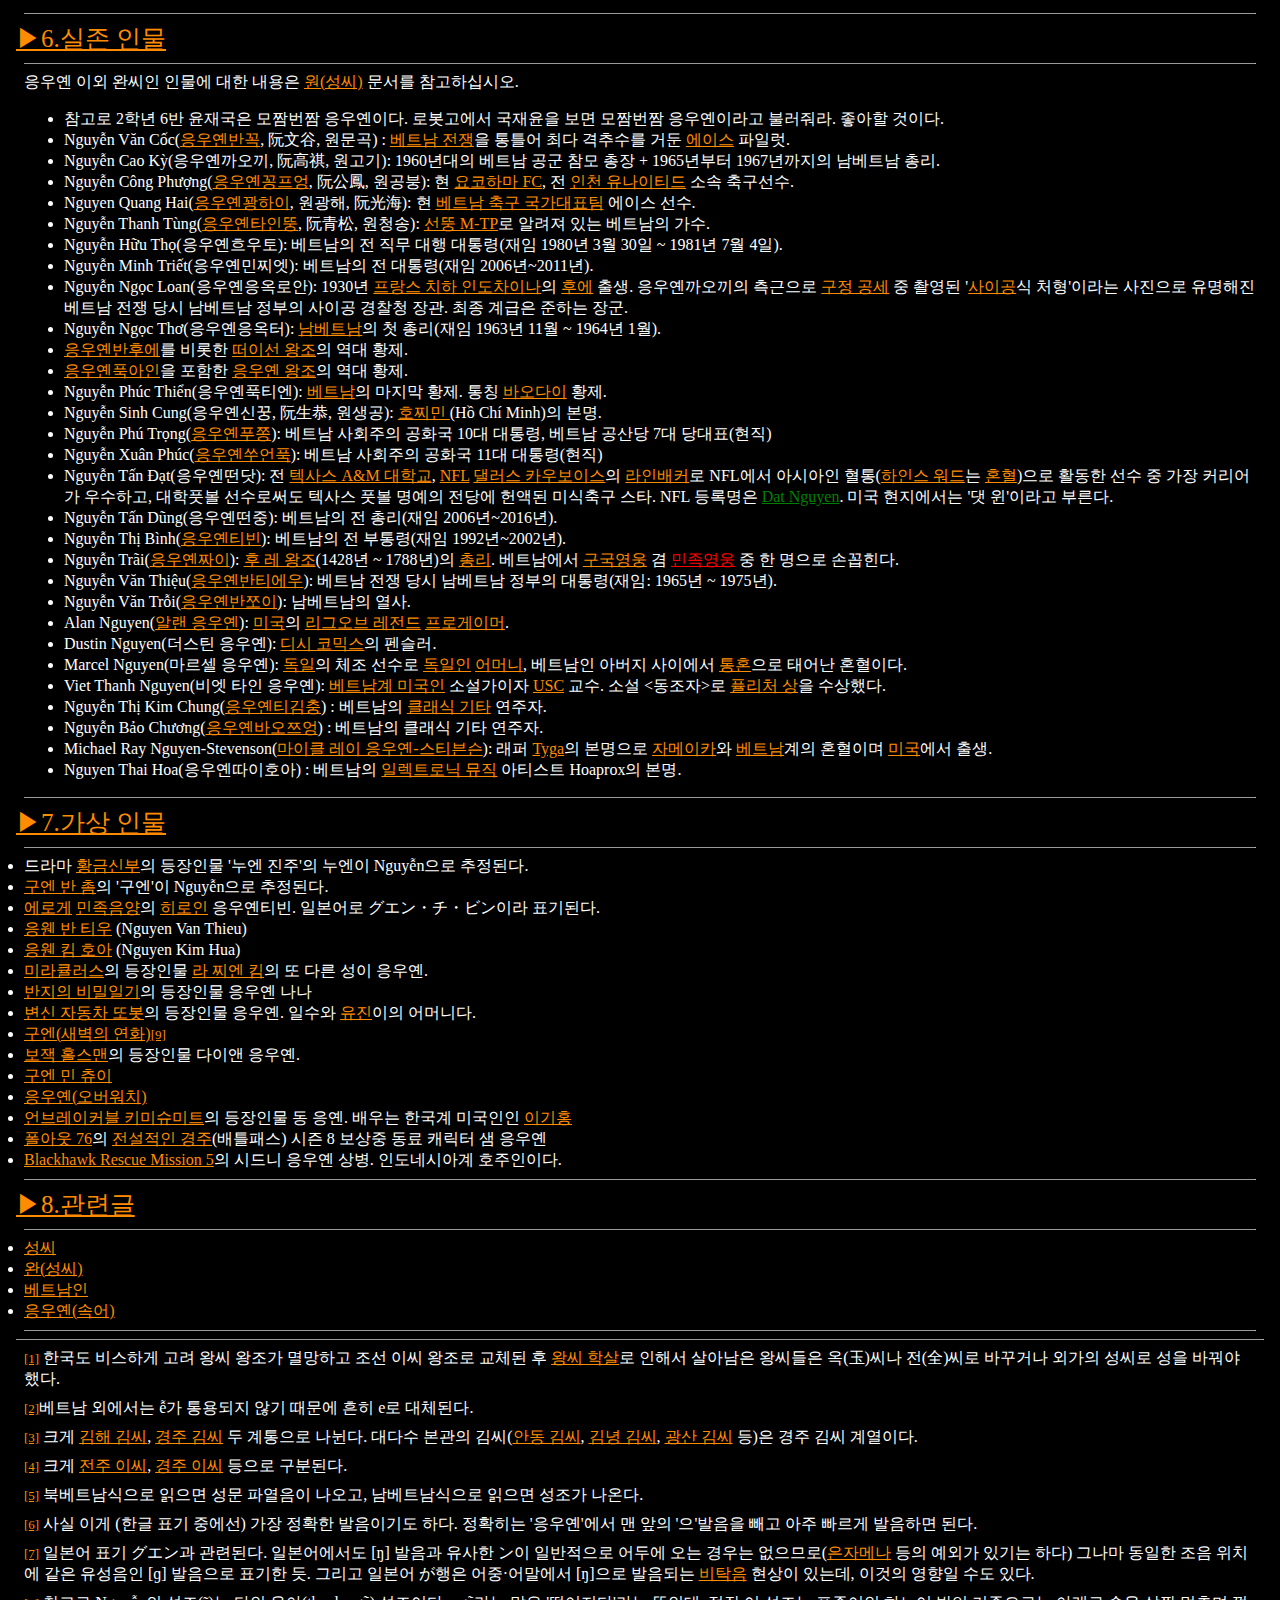
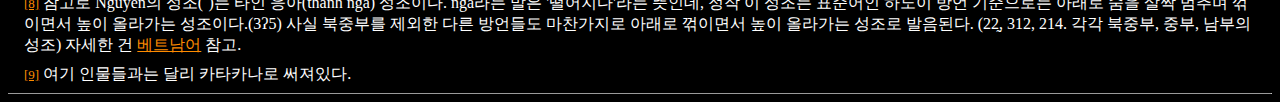
<file: 나무위키/index.html>
<!DOCTYPE html>
<html lang="ko">
  <head>
    <meta charset="UTF-8" />
    <meta http-equiv="X-UA-Compatible" content="IE=edge" />
    <meta name="viewport" content="width=device-width, initial-scale=1.0" />
    <title>Document</title>
    <link rel="stylesheet" href="global.css" />
  </head>
  <body>
    <div class="rap">
      <div class="tree">
        <button
          class="header_button"
          type="button"
          onclick="location.href='https://srobot.sen.hs.kr/'"
        >
          학교홈피
        </button>
        <button
          class="header_button"
          type="button"
          onclick="location.href='https://terms.naver.com/'"
        >
          지식백과
        </button>
        <button
          class="header_button"
          type="button"
          onclick="location.href='https://github.com/SRHS-SPAM'"
        >
          스팸 깃허브
        </button>
        <button
          class="header_button"
          type="button"
          onclick="location.href='main.html'"
        >
          로고위키 홈피
        </button>
      </div>
    </div>
    <h1>모짬번짬 응우옌</h1>
    <div class="s">
      <h4>분류:</h4>
      <a
        href="https://namu.wiki/w/%EB%B6%84%EB%A5%98:%EC%84%B1%EC%94%A8/%EA%B8%B0%ED%83%80"
        style="color: darkorange"
        >성씨/기타</a
      >
    </div>

    <div class="dp_box">
      <div class="p">
        <img src="image2.jpg" alt="SPAM" />
      </div>
      <div class="r">
        <div>
          <li><a href="#show" style="color: darkorange">1.</a>개요</li>
          <li><a href="#show1" style="color: darkorange">2.</a>상세</li>
          <li><a href="#show2" style="color: darkorange">3.</a>발성</li>
          <li><a href="#show3" style="color: darkorange">4.</a>표기</li>
          <li><a href="#show4" style="color: darkorange">5.</a>기타</li>
          <li><a href="#show5" style="color: darkorange">6.</a>실존 인물</li>
          <li><a href="#show6" style="color: darkorange">7.</a>가상 인물</li>
          <li><a href="#show7" style="color: darkorange">8.</a>관련글</li>
        </div>
      </div>
    </div>

    <div>
      <a
        href="#none"
        id="show"
        onclick="if(hide.style.display=='none') {hide.style.display='';show.innerText='▲ 1.개요'} else {hide.style.display='none';show.innerText='▶1.개요'}"
        style="color: darkorange; font-size: 25px"
        >▶1.개요</a
      >
      <div id="hide" style="display: block">
        <hr class="line" />
        Nguyễn <br /><br />
        응우옌은
        <a
          href="https://namu.wiki/w/%EB%B2%A0%ED%8A%B8%EB%82%A8"
          target="_self"
          style="color: darkorange"
          >베트남</a
        >에서 가장 흔한 제1의
        <a
          href="https://namu.wiki/w/%EC%84%B1%EC%94%A8"
          style="color: darkorange"
          >성씨</a
        >이다. 한자 표기는 '阮(완)''.
        <br />
        <hr class="line" />
      </div>
    </div>

    <div>
      <a
        href="#none1"
        id="show1"
        onclick="if(hide1.style.display=='none') {hide1.style.display='';show1.innerText='▲ 2.상세'} else {hide1.style.display='none';show1.innerText='▶2.상세'}"
        style="color: darkorange; font-size: 25px"
        >▶2.상세</a
      >
      <div id="hide1" style="display: block">
        <hr class="line" />
        2021년 기준
        <a
          href="https://namu.wiki/w/%EB%B2%A0%ED%8A%B8%EB%82%A8%EC%9D%B8"
          style="color: darkorange"
          >베트남인</a
        >의 38.4%(대략 3700만 명)가 응우옌 씨다. 비율로 보면 #
        <a
          href="https://namu.wiki/w/%ED%95%9C%EA%B5%AD%EC%9D%B8"
          style="color: darkorange"
          >한국인</a
        >의 21.5%(대략 1000만 명)인
        <a
          href="https://namu.wiki/w/%EA%B9%80(%EC%84%B1%EC%94%A8)"
          style="color: darkorange"
          >김(金) 씨</a
        >와 14.7%(약 730 만 명)인
        <a
          href="https://namu.wiki/w/%EC%9D%B4(%EC%84%B1%EC%94%A8)"
          style="color: darkorange"
          >이(李) 씨</a
        >를 합친 것 보다도 높은 비율을 차지한다. 그 외에 베트남 외부의
        <a
          href="https://namu.wiki/w/%EB%8F%99%EB%82%A8%EC%95%84%EC%8B%9C%EC%95%84"
          style="color: darkorange"
          >동남아시아</a
        >
        등에서도 베트남에서 온 이민자 출신들이 응우옌을 성씨로 하기도 한다.
        태국에서 응우옌이라는 성씨는 태국 내에서 사용되는 성씨들 중 인구순으로
        15위로 태국 전체 인구 중 0.07%에 해당하는 4만 7591명이 응우옌이라는
        성씨를 사용한다.#
        <a
          href="https://namu.wiki/w/%ED%83%9C%EA%B5%AD%20%EB%AC%B8%EC%9E%90"
          style="color: darkorange"
          >태국 문자</a
        >로 표기하면 เหงียน이다.
        <br />
        <br />
        <a
          href="https://namu.wiki/w/%EB%8C%80%ED%95%9C%EB%AF%BC%EA%B5%AD?from=%ED%95%9C%EA%B5%AD"
          style="color: darkorange"
          >한국</a
        >에서
        <a
          href="https://namu.wiki/w/%EC%A1%B0%EC%84%A0%EC%8B%9C%EB%8C%80"
          style="color: darkorange"
          >조선시대</a
        >
        이후
        <a
          href="https://namu.wiki/w/%EC%A0%84%EC%A3%BC%20%EC%9D%B4%EC%94%A8"
          style="color: darkorange"
          >전주 이씨</a
        >가 많은 것처럼 베트남은
        <a
          href="https://namu.wiki/w/%EC%9D%91%EC%9A%B0%EC%98%8C%20%EC%99%95%EC%A1%B0"
          style="color: darkorange"
          >응우옌 왕조</a
        >
        이래로 응우옌 씨가 많았는데 이는 13세기에
        <a
          href="https://namu.wiki/w/%EB%A6%AC%20%EC%99%95%EC%A1%B0"
          style="color: darkorange"
          >리 왕조</a
        >를 멸망시킨
        <a
          href="https://namu.wiki/w/%EC%A9%90%20%EC%99%95%EC%A1%B0"
          style="color: darkorange"
          >쩐 왕조</a
        >
        이래
        <a
          href="https://namu.wiki/w/%EC%99%95%EC%A1%B0"
          style="color: darkorange"
          >왕조</a
        >가 교체될 때마다 멸망한 왕조의 영향력을 배제하기 위해 멸망한 왕조의
        성을 새로 교체된 왕조의 성으로 바꾸도록 했기 때문이다.<span
          id="small0"
          class="asd"
          ><a href="#no0">[1]</a></span
        >
        즉, 왕조가 교체될 때마다 이전 왕조의 성과 동일한 성을 가진 사람들의 성을
        모두 새 왕조의 성으로 갈아버리는 관행이 누적되면서 최종적으로는 이전
        모든 왕조의 성이 마지막 왕조(<a
          href="https://namu.wiki/w/%EC%9D%91%EC%9A%B0%EC%98%8C%20%EC%99%95%EC%A1%B0"
          style="color: darkorange"
          >응우옌 왕조</a
        >)의 성인 응우옌으로 모두 흡수되어 버린 것. 한국으로 옮겨서 비유하자면
        옛 왕조의 성인
        <a
          href="https://namu.wiki/w/%EA%B9%80(%EC%84%B1%EC%94%A8)?from=%EA%B9%80%EC%94%A8"
          style="color: darkorange"
          >김씨</a
        >,
        <a
          href="https://namu.wiki/w/%EB%B0%95(%EC%84%B1%EC%94%A8)?from=%EB%B0%95%EC%94%A8"
          style="color: darkorange"
          >박씨</a
        >,
        <a
          href="https://namu.wiki/w/%EA%B3%A0(%EC%84%B1%EC%94%A8)?from=%EA%B3%A0%EC%94%A8"
          style="color: darkorange"
          >고씨</a
        >,
        <a
          href="https://namu.wiki/w/%EC%99%95(%EC%84%B1%EC%94%A8)?from=%EC%99%95%EC%94%A8"
          style="color: darkorange"
          >왕씨</a
        >가 조선시대에 모두
        <a
          href="https://namu.wiki/w/%EC%9D%B4(%EC%84%B1%EC%94%A8)?from=%EC%9D%B4%EC%94%A8"
          style="color: darkorange"
          >이씨</a
        >로 바뀌어 흡수되어버린 것과 같다. 베트남 출신 이민자가 많은 나라에선
        Nguyen<span id="small1" style="color: yellow"
          ><a href="#no1">[2]</a></span
        >이 그 나라의 성씨 보유자 수 순위에서 상위권에 속하는 경우도 있다.
        Nguyen 씨가
        <a href="https://namu.wiki/w/2007%EB%85%84" style="color: darkorange"
          >2007년</a
        >
        <a
          href="https://namu.wiki/w/%EB%AF%B8%EA%B5%AD"
          style="color: darkorange"
          >미국</a
        >에서는 보유자 수로 57위였고,
        <a href="https://namu.wiki/w/2006%EB%85%84" style="color: darkorange"
          >2006년</a
        >
        <a
          href="https://namu.wiki/w/%ED%98%B8%EC%A3%BC"
          style="color: darkorange"
          >호주</a
        >에서는 보유자 수 순위가 7위였다고 한다. 그러나 2022년 현재
        <a
          href="https://namu.wiki/w/%ED%98%B8%EC%A3%BC"
          style="color: darkorange"
          >호주</a
        >에서 응우옌 씨는 보유자 수 순위에서 57위로 떨어졌다.# 호주에서 성씨
        보유자 수 순위 1위는 Smith인데 10만 명밖에 안 된다. 따라서 성씨가 소수의
        몇개에 편중되어있는(한국의
        <a
          href="https://namu.wiki/w/%ED%95%9C%EA%B5%AD%EC%9D%98%20%EC%84%B1%EC%94%A8?from=%EA%B9%80%EC%9D%B4%EB%B0%95#%ED%98%84%EB%8C%80%3A%20%EC%84%B1%EC%94%A8%EC%9D%98%20%ED%8E%B8%ED%96%A5%EC%84%B1"
          style="color: darkorange"
          >김이박</a
        >, 중국의
        <a
          href="https://namu.wiki/w/%EA%B0%91%EB%82%A8%EC%9D%84%EB%85%80?from=%EC%9E%A5%EC%82%BC%EC%9D%B4%EC%82%AC#s-2"
          style="color: darkorange"
          >장삼이사</a
        >, 베트남의
        <a
          href="https://namu.wiki/w/%EC%9D%91%EC%9A%B0%EC%98%8C"
          style="color: darkorange"
          >응우옌</a
        >
        등)
        <a
          href="https://namu.wiki/w/%ED%95%9C%EC%9E%90%EB%AC%B8%ED%99%94%EA%B6%8C"
          style="color: darkorange"
          >한자문화권</a
        >
        사람들이 대거 호주로 이민 올 경우 호주 성씨 보유자 수 상위권으로
        기록된다. 예를 들어 호주로 이민 온 순수 아시아인
        <a
          href="https://namu.wiki/w/%EC%9D%B4(%EC%84%B1%EC%94%A8)"
          style="color: darkorange"
          >이(Li)씨</a
        >는 겨우 몇만 명밖에 안 되는데 호주에서 성씨 보유자 수 순위 10위권 내에
        든다. 이건
        <a
          href="https://namu.wiki/w/%EC%BA%90%EB%82%98%EB%8B%A4"
          style="color: darkorange"
          >캐나다</a
        >도 마찬가지. 한국계도 베트남만큼은 아니지만
        <a
          href="https://namu.wiki/w/%EA%B9%80(%EC%84%B1%EC%94%A8)"
          style="color: darkorange"
          >김씨</a
        >가 워낙 흔하다보니
        <a
          href="https://namu.wiki/w/%EC%B9%B4%EC%9E%90%ED%9D%90%EC%8A%A4%ED%83%84"
          style="color: darkorange"
          >카자흐스탄</a
        >에서 김씨가 성씨 보유자 수 순위권에 드는 등 가끔 비슷한 현상이 외국에서
        일어나기도 한다. <br /><br />

        같은 학교에 다니는
        <a
          href="https://namu.wiki/w/%EC%98%81%EB%AF%B8%EA%B6%8C?from=%EC%98%81%EC%96%B4%EA%B6%8C"
          style="color: darkorange"
          >영어권</a
        >의 여러 응우옌 씨들은 졸업 앨범 메시지를 이용해서 자기들은
        <a
          href="https://namu.wiki/w/%EC%B9%9C%EC%B2%99"
          style="color: darkorange"
          >친척</a
        >
        관계가 아니라는 문장을 만들기도 한다(<a
          href="https://www.dailymail.co.uk/news/article-3432759/WE-NOT-RELATED-Four-Asian-students-stage-brilliant-yearbook-stunt-spell-frustrations-consecutive-portraits.html"
          target="_blank"
          style="color: green"
          >사례 1</a
        >,
        <a
          href="https://www.gawker.com/5911937/meet-the-ladies-behind-the-nguyeninningest-yearbook-quote-of-all-time"
          target="_blank"
          style="color: green"
          >사례 2</a
        >). 한국계 Kim 씨<span id="small2" style="color: yellow"
          ><a href="#no2">[3]</a></span
        >들 혹은
        <a
          href="https://namu.wiki/w/%EC%9D%B4(%EC%84%B1%EC%94%A8)"
          style="color: darkorange"
          >Lee</a
        >
        씨<span id="small3" style="color: yellow"><a href="#no3">[4]</a></span
        >들이 전부 친척 관계인 것은 아니라는 점을 생각하면 된다. 영어권 졸업
        앨범의 학생 정렬 순서는 성씨를 기준으로 하고, 성씨가 같을 경우 이름을
        기준으로 하는데, 이것을 이용해서 여러 명이 함께 문장을 만드는 것이
        가능하다. 김씨가 한국인을 대표하는 성씨가 된 것처럼 응우옌은 베트남인을
        대표하는 성씨인 셈이다.
        <br />
        <hr class="line" />
      </div>
    </div>

    <div>
      <a
        href="#none2"
        id="show2"
        onclick="if(hide2.style.display=='none') {hide2.style.display='';show2.innerText='▲ 3.발성'} else {hide2.style.display='none';show2.innerText='▶3.발성'}"
        style="color: darkorange; font-size: 25px"
        >▶3.발성</a
      >
      <div id="hide2" style="display: block">
        <hr class="line" />
        발음은 북부
        <a
          href="https://namu.wiki/w/%EB%B2%A0%ED%8A%B8%EB%82%A8%EC%96%B4"
          style="color: darkorange"
          >베트남어</a
        >에서는 [ŋʷǐˀən] 내지 [ŋwiən˦ˀ˥](듣기), 남부 베트남어에서는 [ŋʷĩən] 내지
        [ŋwiəŋ˨˩˦](듣기)인데,
        <a
          href="https://namu.wiki/w/%ED%95%9C%EA%B8%80%EB%A1%9C%20%ED%91%9C%EA%B8%B0%ED%95%A0%20%EC%88%98%20%EC%97%86%EB%8A%94%20%EB%B0%9C%EC%9D%8C"
          style="color: darkorange"
          >한글로 표기할 수 없는 발음</a
        ><span id="small4" style="color: yellow"><a href="#no4">[5]</a></span
        >이기 때문에 한글로 굳이 옮기면 별의별 표기가 속출한다.
        <a
          href="https://namu.wiki/w/%EC%99%B8%EB%9E%98%EC%96%B4%20%ED%91%9C%EA%B8%B0%EB%B2%95/%EB%B2%A0%ED%8A%B8%EB%82%A8%EC%96%B4"
          style="color: darkorange"
          >외래어 표기법</a
        >에 따른 표기는 '응우옌'<span id="small5" style="color: yellow"
          ><a href="#no5">[6]</a></span
        >이나, 이 표기 대신
        응우연·구연·응웬·응엔·응우엔·응옌·응위엔·응위옌·구옌·구엔<span
          id="small6"
          style="color: yellow"
          ><a href="#no6">[7]</a></span
        >·위엔·누엔·느구옌·누구엔·누그엔·은구옌·은구엔·엔구옌·엔구엔 등 표기가
        보인다. 영어권 또한 사정은 크게 다르지 않다.# <br /><br />

        한편 한국어 화자가 듣기엔 어두의 [ŋ] 발음이 잘 인식되지 않기 때문에
        그나마 가장 비슷한 ㄱ 발음으로 알아듣거나 아예 소리 자체를 놓치고,
        중간의 y 발음도 잘 안 들리기 때문에 결과적으로 '구엔'이나 '궨' 또는
        '웬'으로 알아들을 가능성이 크다. 실제로 북한에서는 '웬'으로 옮긴다. 이는
        영어권도 마찬가지인지 아래에 서술된 미식축구 선수 '응우옌 떤 닷'도
        영어권 팬에게 '댓 윈'으로 불린다. 누엔 따위 ㄴ으로 시작하는 표기는 N으로
        시작하는 것만 보고 대충 읽은 것이다.

        <br /><br />
        발음 기호에서 [<a
          href="https://namu.wiki/w/%EC%97%B0%EA%B5%AC%EA%B0%9C%EC%9D%8C#s-2.1"
          style="color: darkorange"
          >ŋ</a
        >] 발음은
        <a href="https://namu.wiki/w/%E3%85%87" style="color: darkorange">ㅇ</a>
        받침 발음으로, 과거
        <a
          href="https://namu.wiki/w/%ED%9B%88%EB%AF%BC%EC%A0%95%EC%9D%8C"
          style="color: darkorange"
          >훈민정음</a
        >에 있던
        <a href="https://namu.wiki/w/%E3%86%81" style="color: darkorange">ㆁ</a
        >(옛이응)이 바로 이 발음을 표기하는 데 쓰였다. 현행 한글 표기법상 받침
        ㅇ만 따로 적을 수 없기 때문에('ㅇ우옌') 대신 영향이 가장 적은 모음
        '으'를 붙인 것이다. 굳이 옛한글 전반을 총동원하여 Nguyễn을 표기하면
        아마도 'ᅌᆌᆫ'이 될 듯하다. 그러나 이것도 성조까지 반영하지는 못하므로
        정확하지 않다. 물론 방점 등 기존에 있던 표기 대신에 중국어 등 성조가
        있는 언어에서 간편하게 성조를 표기하는 수단인 아라비아 숫자를 부기하면
        이 문제는 해결될 수 있다. ᅌᆌᆫ325와 같이 말이다.<span
          id="small7"
          style="color: yellow"
          ><a href="#no7">[8]</a></span
        >
        [w] 발음이 있다는 관점에서는 'ㅓ'를 영어의 'about'의 'a'처럼 발음한
        상태에서 '응위언', '응위엉'에서 'ㅡ'를 빼고 발음하거나 '귀언',
        '귀엉'에서 ㄱ이 소리나는 곳에서 콧소리를 내어 ㅇ 받침 발음으로 내면
        비슷한 소리가 난다. ㄴ받침으로 끝나는 발음이 하노이, ㅇ받침으로 끝나는
        발음이 호치민 발음이다.
        <br />
        <hr class="line" />
      </div>
    </div>

    <div>
      <a
        href="#none3"
        id="show3"
        onclick="if(hide3.style.display=='none') {hide3.style.display='';show3.innerText='▲ 4.표기'} else {hide3.style.display='none';show3.innerText='▶4.표기'}"
        style="color: darkorange; font-size: 25px"
        >▶4.표기</a
      >
      <div id="hide3" style="display: block">
        <hr class="line" />
        한국에 들어와서 장기 체류하는 베트남인들에게
        <a
          href="https://namu.wiki/w/%EB%B2%95%EB%AC%B4%EB%B6%80"
          style="color: darkorange"
          >법무부</a
        >
        <a
          href="https://namu.wiki/w/%EC%B6%9C%EC%9E%85%EA%B5%AD"
          style="color: darkorange"
          >출입국</a
        >
        관리 사무소에서 발급하는 외국인 등록증에는 성명을
        <a
          href="https://namu.wiki/w/%EB%A1%9C%EB%A7%88%EC%9E%90?from=%EB%9D%BC%ED%8B%B4%20%EB%AC%B8%EC%9E%90"
          style="color: darkorange"
          >라틴 문자</a
        >로 표기하기 때문에 별 문제가 되지 않는다. 그러나 한국인의
        <a
          href="https://namu.wiki/w/%EA%B5%AD%EC%A0%9C%EA%B2%B0%ED%98%BC"
          style="color: darkorange"
          >국제결혼</a
        >
        배우자 등으로 배우자의 혼인 관계 증명서나 가족 관계 증명서 등에 들어갈
        때는 한글로 이름이 표기되고 한국인으로 귀화한 경우 아예 본인의 호적이
        등록되며, 이때 성명을 한국식으로 바꾸는 경우에는 저 단어를 한글로
        표기하는데 역시 한글 표기가 중구난방이다.
        <br /><br />
        <a
          href="https://namu.wiki/w/%EB%8B%A4%EC%9D%B4%EC%96%B4%ED%81%AC%EB%A6%AC%ED%8B%B1"
          style="color: darkorange"
          >다이어크리틱</a
        >을 생략하면 언급했던 대로 Nguyen이 되는데, 베트남 성씨 중에서
        다이어크리틱을 생략했을 때 Nguyen이 되는 것은 Nguyễn 하나뿐이기 때문에
        Nguyen으로 적어도 다른 성씨와 혼동될 여지는 없다.
        <br />
        <hr class="line" />
      </div>
    </div>

    <div>
      <a
        href="#none4"
        id="show4"
        onclick="if(hide4.style.display=='none') {hide4.style.display='';show4.innerText='▲ 5.기타'} else {hide4.style.display='none';show4.innerText='▶5.기타'}"
        style="color: darkorange; font-size: 25px"
        >▶5.기타</a
      >
      <div id="hide4" style="display: block">
        <hr class="line" />
        <ul>
          <li>
            <a href="" style="color: green">2000년 인구 주택 총조사</a>에는
            '누그엔티수안'이라는 풀네임이 하나의 성씨로 등록되어 있다.
          </li>
          <li>
            <a
              href="https://namu.wiki/w/KIA%20%ED%83%80%EC%9D%B4%EA%B1%B0%EC%A6%88"
              style="color: darkorange"
              >KIA 타이거즈</a
            >
            투수
            <a
              href="https://namu.wiki/w/%EC%9E%84%EA%B8%B0%EC%98%81"
              style="color: darkorange"
              >임기영</a
            >도 특유의 외모로 응우옌이란 별명으로 불린다. 이에 한 걸음 더 나아가
            외국인 3선발, 베트남 국민영웅 소리까지 듣는다.
          </li>
        </ul>
        <hr class="line" />
      </div>
    </div>

    <div>
      <a
        href="#none5"
        id="show5"
        onclick="if(hide5.style.display=='none') {hide5.style.display='';show5.innerText='▲ 6.실존 인물'} else {hide5.style.display='none';show5.innerText='▶6.실존 인물'}"
        style="color: darkorange; font-size: 25px"
        >▶6.실존 인물</a
      >
      <div id="hide5" style="display: block">
        <hr class="line" />
        응우옌 이외 완씨인 인물에 대한 내용은
        <a
          href="https://namu.wiki/w/%EC%9B%90(%EC%84%B1%EC%94%A8)"
          style="color: darkorange"
          >원(성씨)</a
        >
        문서를 참고하십시오.

        <ul>
          <li>
            참고로 2학년 6반 윤재국은 모짬번짬 응우옌이다. 로봇고에서 국재윤을
            보면 모짬번짬 응우옌이라고 불러줘라. 좋아할 것이다.
          </li>
          <li>
            Nguyễn Văn Cốc(<a
              href="https://namu.wiki/w/%EC%9D%91%EC%9A%B0%EC%98%8C%EB%B0%98%EA%BC%AD"
              style="color: darkorange"
              >응우옌반꼭</a
            >, 阮文谷, 원문곡) :
            <a
              href="https://namu.wiki/w/%EB%B2%A0%ED%8A%B8%EB%82%A8%20%EC%A0%84%EC%9F%81"
              >베트남 전쟁</a
            >을 통틀어 최다 격추수를 거둔
            <a
              href="https://namu.wiki/w/%EC%97%90%EC%9D%B4%EC%8A%A4(%EC%A0%84%ED%88%AC%EC%A1%B0%EC%A2%85%EC%82%AC)"
              >에이스</a
            >
            파일럿.
          </li>
          <li>
            Nguyễn Cao Kỳ(응우옌까오끼, 阮高祺, 원고기): 1960년대의 베트남 공군
            참모 총장 + 1965년부터 1967년까지의 남베트남 총리.
          </li>
          <li>
            Nguyễn Công Phượng(<a
              href="https://namu.wiki/w/%EC%9D%91%EC%9A%B0%EC%98%8C%EA%BD%81%ED%94%84%EC%97%89"
              >응우옌꽁프엉</a
            >, 阮公鳳, 원공붕): 현
            <a
              href="https://namu.wiki/w/%EC%9A%94%EC%BD%94%ED%95%98%EB%A7%88%20FC"
              >요코하마 FC</a
            >, 전
            <a
              href="https://namu.wiki/w/%EC%9D%B8%EC%B2%9C%20%EC%9C%A0%EB%82%98%EC%9D%B4%ED%8B%B0%EB%93%9C%20FC?from=%EC%9D%B8%EC%B2%9C%20%EC%9C%A0%EB%82%98%EC%9D%B4%ED%8B%B0%EB%93%9C"
              >인천 유나이티드</a
            >
            소속 축구선수.
          </li>
          <li>
            Nguyen Quang Hai(<a
              href="https://namu.wiki/w/%EC%9D%91%EC%9A%B0%EC%98%8C%EA%BD%9D%ED%95%98%EC%9D%B4"
              >응우옌꽝하이</a
            >, 원광해, 阮光海): 현
            <a
              href="https://namu.wiki/w/%EB%B2%A0%ED%8A%B8%EB%82%A8%20%EC%B6%95%EA%B5%AC%20%EA%B5%AD%EA%B0%80%EB%8C%80%ED%91%9C%ED%8C%80"
              >베트남 축구 국가대표팀</a
            >
            에이스 선수.
          </li>
          <li>
            Nguyễn Thanh Tùng(<a
              href="https://namu.wiki/w/%EC%84%A0%EB%9A%B1%20M-TP"
              >응우옌타인뚱</a
            >, 阮青松, 원청송):
            <a href="https://namu.wiki/w/%EC%84%A0%EB%9A%B1%20M-TP">선뚱 M-TP</a
            >로 알려져 있는 베트남의 가수.
          </li>
          <li>
            Nguyễn Hữu Thọ(응우옌흐우토): 베트남의 전 직무 대행 대통령(재임
            1980년 3월 30일 ~ 1981년 7월 4일).
          </li>
          <li>
            Nguyễn Minh Triết(응우옌민찌엣): 베트남의 전 대통령(재임
            2006년~2011년).
          </li>
          <li>
            Nguyễn Ngọc Loan(응우옌응옥로안): 1930년
            <a
              href="https://namu.wiki/w/%ED%94%84%EB%9E%91%EC%8A%A4%EB%A0%B9%20%EC%9D%B8%EB%8F%84%EC%B0%A8%EC%9D%B4%EB%82%98"
              >프랑스 치하 인도차이나</a
            >의 <a href="https://namu.wiki/w/%ED%9B%84%EC%97%90">후에</a> 출생.
            응우옌까오끼의 측근으로
            <a
              href="https://namu.wiki/w/%EA%B5%AC%EC%A0%95%20%EA%B3%B5%EC%84%B8"
              >구정 공세</a
            >
            중 촬영된 '<a
              href="https://namu.wiki/w/%ED%98%B8%EC%B0%8C%EB%AF%BC%20%EC%8B%9C?from=%EC%82%AC%EC%9D%B4%EA%B3%B5"
              >사이공</a
            >식 처형'이라는 사진으로 유명해진 베트남 전쟁 당시 남베트남 정부의
            사이공 경찰청 장관. 최종 계급은 준하는 장군.
          </li>
          <li>
            Nguyễn Ngọc Thơ(응우옌응옥터):
            <a
              href="https://namu.wiki/w/%EB%B2%A0%ED%8A%B8%EB%82%A8%20%EA%B3%B5%ED%99%94%EA%B5%AD?from=%EB%82%A8%EB%B2%A0%ED%8A%B8%EB%82%A8"
              >남베트남</a
            >의 첫 총리(재임 1963년 11월 ~ 1964년 1월).
          </li>
          <li>
            <a href="https://namu.wiki/w/%EA%BD%9D%EC%AD%9D">응우옌반후에</a>를
            비롯한
            <a
              href="https://namu.wiki/w/%EB%96%A0%EC%9D%B4%EC%84%A0%20%EC%99%95%EC%A1%B0"
              >떠이선 왕조</a
            >의 역대 황제.
          </li>
          <li>
            <a
              href="https://namu.wiki/w/%EC%9E%90%EB%A1%B1%20%ED%99%A9%EC%A0%9C"
              >응우옌푹아인</a
            >을 포함한
            <a
              href="https://namu.wiki/w/%EC%9D%91%EC%9A%B0%EC%98%8C%20%EC%99%95%EC%A1%B0"
              >응우옌 왕조</a
            >의 역대 황제.
          </li>
          <li>
            Nguyễn Phúc Thiển(응우옌푹티엔):
            <a href="https://namu.wiki/w/%EB%B2%A0%ED%8A%B8%EB%82%A8">베트남</a
            >의 마지막 황제. 통칭
            <a
              href="https://namu.wiki/w/%EB%B0%94%EC%98%A4%EB%8B%A4%EC%9D%B4%20%ED%99%A9%EC%A0%9C?from=%EB%B0%94%EC%98%A4%EB%8B%A4%EC%9D%B4"
              >바오다이</a
            >
            황제.
          </li>
          <li>
            Nguyễn Sinh Cung(응우옌신꿍, 阮生恭, 원생공):
            <a href="https://namu.wiki/w/%ED%98%B8%EC%B0%8C%EB%AF%BC">호찌민 </a
            >(Hồ Chí Minh)의 본명.
          </li>
          <li>
            Nguyễn Phú Trọng(<a
              href="https://namu.wiki/w/%EC%9D%91%EC%9A%B0%EC%98%8C%ED%91%B8%EC%AB%91"
              >응우옌푸쫑</a
            >): 베트남 사회주의 공화국 10대 대통령, 베트남 공산당 7대
            당대표(현직)
          </li>
          <li>
            Nguyễn Xuân Phúc(<a
              href="https://namu.wiki/w/%EC%9D%91%EC%9A%B0%EC%98%8C%EC%91%A4%EC%96%B8%ED%91%B9"
              >응우옌쑤언푹</a
            >): 베트남 사회주의 공화국 11대 대통령(현직)
          </li>
          <li>
            Nguyễn Tấn Đạt(응우옌떤닷): 전
            <a
              href="https://namu.wiki/w/%ED%85%8D%EC%82%AC%EC%8A%A4%20A%26M%20%EB%8C%80%ED%95%99%EA%B5%90"
              >텍사스 A&M 대학교</a
            >,
            <a
              href="https://namu.wiki/w/%EB%82%B4%EC%85%94%EB%84%90%20%ED%92%8B%EB%B3%BC%20%EB%A6%AC%EA%B7%B8?from=NFL"
              >NFL</a
            >
            <a
              href="https://namu.wiki/w/%EB%8C%88%EB%9F%AC%EC%8A%A4%20%EC%B9%B4%EC%9A%B0%EB%B3%B4%EC%9D%B4%EC%8A%A4"
              >댈러스 카우보이스</a
            >의
            <a href="https://namu.wiki/w/%EB%9D%BC%EC%9D%B8%EB%B0%B0%EC%BB%A4"
              >라인배커</a
            >로 NFL에서 아시아인 혈통(<a
              href="https://namu.wiki/w/%ED%95%98%EC%9D%B8%EC%8A%A4%20%EC%9B%8C%EB%93%9C"
              >하인스 워드</a
            >는 <a href="https://namu.wiki/w/%ED%98%BC%ED%98%88">혼혈</a>)으로
            활동한 선수 중 가장 커리어가 우수하고, 대학풋볼 선수로써도 텍사스
            풋볼 명예의 전당에 헌액된 미식축구 스타. NFL 등록명은
            <a
              href="https://en.wikipedia.org/wiki/Dat_Nguyen "
              style="color: green"
              target="_blank"
              >Dat Nguyen</a
            >. 미국 현지에서는 '댓 윈'이라고 부른다.
          </li>
          <li>
            Nguyễn Tấn Dũng(응우옌떤중): 베트남의 전 총리(재임 2006년~2016년).
          </li>
          <li>
            Nguyễn Thị Bình(<a
              href="https://namu.wiki/w/%EC%9D%91%EC%9A%B0%EC%98%8C%ED%8B%B0%EB%B9%88"
              >응우옌티빈</a
            >): 베트남의 전 부통령(재임 1992년~2002년).
          </li>
          <li>
            Nguyễn Trãi(<a
              href="https://namu.wiki/w/%EC%9D%91%EC%9A%B0%EC%98%8C%EC%A7%9C%EC%9D%B4"
              >응우옌짜이</a
            >):
            <a
              href="https://namu.wiki/w/%ED%9B%84%20%EB%A0%88%20%EC%99%95%EC%A1%B0"
              >후 레 왕조</a
            >(1428년 ~ 1788년)의
            <a href="https://namu.wiki/w/%EC%B4%9D%EB%A6%AC">총리</a>.
            베트남에서
            <a href="https://namu.wiki/w/%EA%B5%AC%EA%B5%AD%EC%98%81%EC%9B%85"
              >구국영웅</a
            >
            겸
            <a
              href="https://namu.wiki/w/%EB%AF%BC%EC%A1%B1%EC%98%81%EC%9B%85"
              style="color: red"
              >민족영웅</a
            >
            중 한 명으로 손꼽힌다.
          </li>
          <li>
            Nguyễn Văn Thiệu(<a
              href="https://namu.wiki/w/%EC%9D%91%EC%9A%B0%EC%98%8C%EB%B0%98%ED%8B%B0%EC%97%90%EC%9A%B0"
              >응우옌반티에우</a
            >): 베트남 전쟁 당시 남베트남 정부의 대통령(재임: 1965년 ~ 1975년).
          </li>
          <li>
            Nguyễn Văn Trỗi(<a
              href="https://namu.wiki/w/%EC%9D%91%EC%9A%B0%EC%98%8C%EB%B0%98%EC%AA%BC%EC%9D%B4"
              >응우옌반쪼이</a
            >): 남베트남의 열사.
          </li>
          <li>
            Alan Nguyen(<a
              href="https://namu.wiki/w/%EC%95%8C%EB%9E%9C%20%EC%9D%91%EC%9A%B0%EC%98%8C"
              >알랜 응우옌</a
            >): <a href="https://namu.wiki/w/%EB%AF%B8%EA%B5%AD">미국</a>의
            <a
              href="https://namu.wiki/w/%EB%A6%AC%EA%B7%B8%20%EC%98%A4%EB%B8%8C%20%EB%A0%88%EC%A0%84%EB%93%9C"
              >리그오브 레전드</a
            >
            <a
              href="https://namu.wiki/w/%ED%94%84%EB%A1%9C%EA%B2%8C%EC%9D%B4%EB%A8%B8"
              >프로게이머</a
            >.
          </li>
          <li>
            Dustin Nguyen(더스틴 응우옌):
            <a
              href="https://namu.wiki/w/DC%20%EC%BD%94%EB%AF%B9%EC%8A%A4?from=%EB%94%94%EC%8B%9C%20%EC%BD%94%EB%AF%B9%EC%8A%A4"
              >디시 코믹스</a
            >의 펜슬러.
          </li>
          <li>
            Marcel Nguyen(마르셀 응우옌):
            <a href="https://namu.wiki/w/%EB%8F%85%EC%9D%BC">독일</a>의 체조
            선수로
            <a href="https://namu.wiki/w/%EB%8F%85%EC%9D%BC%EC%9D%B8">독일인</a>
            <a href="https://namu.wiki/w/%EC%96%B4%EB%A8%B8%EB%8B%88">어머니</a
            >, 베트남인 아버지 사이에서
            <a href="https://namu.wiki/w/%ED%86%B5%ED%98%BC">통혼</a>으로 태어난
            혼혈이다.
          </li>
          <li>
            Viet Thanh Nguyen(비엣 타인 응우옌):
            <a
              href="https://namu.wiki/w/%EB%B2%A0%ED%8A%B8%EB%82%A8%EA%B3%84%20%EB%AF%B8%EA%B5%AD%EC%9D%B8"
              >베트남계 미국인</a
            >
            소설가이자
            <a
              href="https://namu.wiki/w/%EC%84%9C%EB%8D%98%20%EC%BA%98%EB%A6%AC%ED%8F%AC%EB%8B%88%EC%95%84%20%EB%8C%80%ED%95%99%EA%B5%90?from=USC"
              >USC</a
            >
            교수. 소설 <동조자>로
            <a
              href="https://namu.wiki/w/%ED%93%B0%EB%A6%AC%EC%B2%98%EC%83%81?from=%ED%93%B0%EB%A6%AC%EC%B2%98%20%EC%83%81"
              >퓰리처 상</a
            >을 수상했다.
          </li>
          <li>
            Nguyễn Thị Kim Chung(<a
              href="https://namu.wiki/w/%EA%B9%80%EC%B6%A9?from=%EC%9D%91%EC%9A%B0%EC%98%8C%ED%8B%B0%EA%B9%80%EC%B6%A9"
              >응우옌티김충</a
            >) : 베트남의
            <a
              href="https://namu.wiki/w/%ED%81%B4%EB%9E%98%EC%8B%9D%20%EA%B8%B0%ED%83%80"
              >클래식 기타</a
            >
            연주자.
          </li>
          <li>
            Nguyễn Bảo Chương(<a
              href="https://namu.wiki/w/%EC%9D%91%EC%9A%B0%EC%98%8C%EB%B0%94%EC%98%A4%EC%AF%94%EC%97%89"
              >응우옌바오쯔엉</a
            >) : 베트남의 클래식 기타 연주자.
          </li>
          <li>
            Michael Ray Nguyen-Stevenson(<a
              href="https://namu.wiki/w/Tyga?from=%EB%A7%88%EC%9D%B4%ED%81%B4%20%EB%A0%88%EC%9D%B4%20%EC%9D%91%EC%9A%B0%EC%98%8C-%EC%8A%A4%ED%8B%B0%EB%B8%90%EC%8A%A8"
              >마이클 레이 응우옌-스티븐슨</a
            >): 래퍼 <a href="https://namu.wiki/w/Tyga">Tyga</a>의 본명으로
            <a href="https://namu.wiki/w/%EC%9E%90%EB%A9%94%EC%9D%B4%EC%B9%B4"
              >자메이카</a
            >와
            <a href="https://namu.wiki/w/%EB%B2%A0%ED%8A%B8%EB%82%A8">베트남</a
            >계의 혼혈이며
            <a href="https://namu.wiki/w/%EB%AF%B8%EA%B5%AD">미국</a>에서 출생.
          </li>
          <li>
            Nguyen Thai Hoa(응우옌따이호아) : 베트남의
            <a
              href="https://namu.wiki/w/%EC%9D%BC%EB%A0%89%ED%8A%B8%EB%A1%9C%EB%8B%89%20%EB%AE%A4%EC%A7%81"
              >일렉트로닉 뮤직</a
            >
            아티스트 Hoaprox의 본명.
          </li>
        </ul>
        <hr class="line" />
      </div>
    </div>

    <div>
      <a
        href="#none6"
        id="show6"
        onclick="if(hide6.style.display=='none') {hide6.style.display='';show6.innerText='▲ 7.가상 인물'} else {hide6.style.display='none';show6.innerText='▶7.가상 인물'}"
        style="color: darkorange; font-size: 25px"
        >▶7.가상 인물</a
      >
      <div id="hide6" style="display: block">
        <hr class="line" />
        <li>
          드라마
          <a href="https://namu.wiki/w/%ED%99%A9%EA%B8%88%EC%8B%A0%EB%B6%80"
            >황금신부</a
          >의 등장인물 '누엔 진주'의 누엔이 Nguyễn으로 추정된다.
        </li>
        <li>
          <a
            href="https://namu.wiki/w/%EA%B5%AC%EC%97%94%20%EB%B0%98%20%EC%B4%98"
            >구엔 반 촘</a
          >의 '구엔'이 Nguyễn으로 추정된다.
        </li>
        <li>
          <a href="https://namu.wiki/w/%EC%97%90%EB%A1%9C%EA%B2%8C">에로게</a>
          <a href="https://namu.wiki/w/%EB%AF%BC%EC%A1%B1%EC%9D%8C%EC%96%91"
            >민족음양</a
          >의
          <a href="https://namu.wiki/w/%ED%9E%88%EB%A1%9C%EC%9D%B8">히로인</a>
          응우옌티빈. 일본어로 グエン・チ・ビン이라 표기된다.
        </li>
        <li>
          <a
            href="https://namu.wiki/w/%EC%9D%91%EC%9B%AC%20%EB%B0%98%20%ED%8B%B0%EC%9A%B0"
            >응웬 반 티우</a
          >
          (Nguyen Van Thieu)
        </li>
        <li>
          <a
            href="https://namu.wiki/w/%EC%9D%91%EC%9B%AC%20%ED%82%B4%20%ED%98%B8%EC%95%84"
            >응웬 킴 호아</a
          >
          (Nguyen Kim Hua)
        </li>
        <li>
          <a
            href="https://namu.wiki/w/%EB%AF%B8%EB%9D%BC%ED%81%98%EB%9F%AC%EC%8A%A4:%20%EB%A0%88%EC%9D%B4%EB%94%94%EB%B2%84%EA%B7%B8%EC%99%80%20%EB%B8%94%EB%9E%99%EC%BA%A3?from=%EB%AF%B8%EB%9D%BC%ED%81%98%EB%9F%AC%EC%8A%A4"
            >미라큘러스</a
          >의 등장인물
          <a
            href="https://namu.wiki/w/%EB%9D%BC%20%EC%B0%8C%EC%97%94%20%ED%82%B4"
            >라 찌엔 킴</a
          >의 또 다른 성이 응우옌.
        </li>
        <li>
          <a
            href="https://namu.wiki/w/%EB%B0%98%EC%A7%80%EC%9D%98%20%EB%B9%84%EB%B0%80%EC%9D%BC%EA%B8%B0"
            >반지의 비밀일기</a
          >의 등장인물 응우옌 나나
        </li>
        <li>
          <a
            href="https://namu.wiki/w/%EB%B3%80%EC%8B%A0%EC%9E%90%EB%8F%99%EC%B0%A8%20%EB%98%90%EB%B4%87?from=%EB%B3%80%EC%8B%A0%20%EC%9E%90%EB%8F%99%EC%B0%A8%20%EB%98%90%EB%B4%87"
            >변신 자동차 또봇</a
          >의 등장인물 응우옌. 일수와
          <a
            href="https://namu.wiki/w/%EC%9C%A0%EC%A7%84(%EB%B3%80%EC%8B%A0%EC%9E%90%EB%8F%99%EC%B0%A8%20%EB%98%90%EB%B4%87)"
            >유진</a
          >이의 어머니다.
        </li>
        <li>
          <a
            href="https://namu.wiki/w/%EA%B5%AC%EC%97%94(%EC%83%88%EB%B2%BD%EC%9D%98%20%EC%97%B0%ED%99%94)"
            >구엔(새벽의 연화)</a
          ><span id="small8" style="color: yellow"><a href="#no8">[9]</a></span>
        </li>
        <li>
          <a
            href="https://namu.wiki/w/%EB%B3%B4%EC%9E%AD%20%ED%99%80%EC%8A%A4%EB%A7%A8"
            >보잭 홀스맨</a
          >의 등장인물 다이앤 응우옌.
        </li>
        <li>
          <a
            href="https://namu.wiki/w/%EA%B5%AC%EC%97%94%20%EB%AF%BC%20%EC%B8%84%EC%9D%B4"
            >구엔 민 츄이</a
          >
        </li>
        <li>
          <a
            href="https://namu.wiki/w/%EC%9D%91%EC%9A%B0%EC%98%8C(%EC%98%A4%EB%B2%84%EC%9B%8C%EC%B9%98)"
            >응우옌(오버워치)</a
          >
        </li>
        <li>
          <a
            href="https://namu.wiki/w/%EC%96%B8%EB%B8%8C%EB%A0%88%EC%9D%B4%EC%BB%A4%EB%B8%94%20%ED%82%A4%EB%AF%B8%EC%8A%88%EB%AF%B8%ED%8A%B8"
            >언브레이커블 키미슈미트</a
          >의 등장인물 동 응옌. 배우는 한국계 미국인인
          <a href="https://namu.wiki/w/%EC%9D%B4%EA%B8%B0%ED%99%8D">이기홍</a>
        </li>
        <li>
          <a href="https://namu.wiki/w/%ED%8F%B4%EC%95%84%EC%9B%83%2076"
            >폴아웃 76</a
          >의
          <a
            href="https://namu.wiki/w/%ED%8F%B4%EC%95%84%EC%9B%83%2076%20-%20%EC%A0%84%EC%84%A4%EC%A0%81%EC%9D%B8%20%EA%B2%BD%EC%A3%BC?from=%EC%A0%84%EC%84%A4%EC%A0%81%EC%9D%B8%20%EA%B2%BD%EC%A3%BC"
            >전설적인 경주</a
          >(배틀패스) 시즌 8 보상중 동료 캐릭터 샘 응우옌
        </li>
        <li>
          <a href="https://namu.wiki/w/Blackhawk%20Rescue%20Mission%205"
            >Blackhawk Rescue Mission 5</a
          >의 시드니 응우옌 상병. 인도네시아계 호주인이다.
        </li>
        <hr class="line" />
      </div>
    </div>

    <div>
      <a
        href="#none7"
        id="show7"
        onclick="if(hide7.style.display=='none') {hide7.style.display='';show7.innerText='▲ 8.관련글'} else {hide7.style.display='none';show7.innerText='▶8.관련글'}"
        style="color: darkorange; font-size: 25px"
        >▶8.관련글</a
      >
      <div id="hide7" style="display: block">
        <hr class="line" />
        <li>
          <a href="https://namu.wiki/w/%EC%84%B1%EC%94%A8">성씨</a>
        </li>
        <li>
          <a href="https://namu.wiki/w/%EC%99%84(%EC%84%B1%EC%94%A8)"
            >완(성씨)</a
          >
        </li>
        <li>
          <a href="https://namu.wiki/w/%EB%B2%A0%ED%8A%B8%EB%82%A8%EC%9D%B8"
            >베트남인</a
          >
        </li>
        <li>
          <a
            href="https://namu.wiki/w/%EC%9D%91%EC%9A%B0%EC%98%8C(%EC%86%8D%EC%96%B4)"
            >응우옌(속어)</a
          >
        </li>
        <hr class="line" />
      </div>
    </div>

    <div>
      <hr class="line" />

      <div>
        <span id="no0"><a href="#small0">[1]</a></span>
        한국도 비스하게 고려 왕씨 왕조가 멸망하고 조선 이씨 왕조로 교체된 후
        <a
          href="https://namu.wiki/w/%EC%99%95%EC%94%A8%20%EB%AA%B0%EC%82%B4?from=%EC%99%95%EC%94%A8%20%ED%95%99%EC%82%B4"
          >왕씨 학살</a
        >로 인해서 살아남은 왕씨들은 옥(玉)씨나 전(全)씨로 바꾸거나 외가의
        성씨로 성을 바꿔야 했다.
      </div>
      <div>
        <span id="no1"><a href="#small1">[2]</a></span
        >베트남 외에서는 ễ가 통용되지 않기 때문에 흔히 e로 대체된다.
      </div>
      <div>
        <span id="no2"><a href="#small2">[3]</a></span> 크게
        <a href="https://namu.wiki/w/%EA%B9%80%ED%95%B4%20%EA%B9%80%EC%94%A8"
          >김해 김씨</a
        >,
        <a href="https://namu.wiki/w/%EA%B2%BD%EC%A3%BC%20%EA%B9%80%EC%94%A8"
          >경주 김씨</a
        >
        두 계통으로 나뉜다. 대다수 본관의 김씨(<a
          href="https://namu.wiki/w/%EC%95%88%EB%8F%99%20%EA%B9%80%EC%94%A8"
          >안동 김씨</a
        >,
        <a href="https://namu.wiki/w/%EA%B9%80%EB%85%95%20%EA%B9%80%EC%94%A8"
          >김녕 김씨</a
        >,
        <a href="https://namu.wiki/w/%EA%B4%91%EC%82%B0%20%EA%B9%80%EC%94%A8"
          >광산 김씨</a
        >
        등)은 경주 김씨 계열이다.
      </div>
      <div>
        <span id="no3"><a href="#small3">[4]</a></span> 크게
        <a href="https://namu.wiki/w/%EC%A0%84%EC%A3%BC%20%EC%9D%B4%EC%94%A8"
          >전주 이씨</a
        >,
        <a href="https://namu.wiki/w/%EA%B2%BD%EC%A3%BC%20%EC%9D%B4%EC%94%A8"
          >경주 이씨</a
        >
        등으로 구분된다.
      </div>
      <div>
        <span id="no4"><a href="#small4">[5]</a></span> 북베트남식으로 읽으면
        성문 파열음이 나오고, 남베트남식으로 읽으면 성조가 나온다.
      </div>
      <div>
        <span id="no5"><a href="#small5">[6]</a></span> 사실 이게 (한글 표기
        중에선) 가장 정확한 발음이기도 하다. 정확히는 '응우옌'에서 맨 앞의
        '으'발음을 빼고 아주 빠르게 발음하면 된다.
      </div>
      <div>
        <span id="no6"><a href="#small6">[7]</a></span> 일본어 표기 グエン과
        관련된다. 일본어에서도 [ŋ] 발음과 유사한 ン이 일반적으로 어두에 오는
        경우는 없으므로(<a
          href="https://namu.wiki/w/%EC%9D%80%EC%9E%90%EB%A9%94%EB%82%98"
          >은자메나</a
        >
        등의 예외가 있기는 하다) 그나마 동일한 조음 위치에 같은 유성음인 [ɡ]
        발음으로 표기한 듯. 그리고 일본어 が행은 어중·어말에서 [ŋ]으로 발음되는
        <a href="https://namu.wiki/w/%EB%B9%84%ED%83%81%EC%9D%8C">비탁음</a>
        현상이 있는데, 이것의 영향일 수도 있다.
      </div>
      <div>
        <span id="no7"><a href="#small7">[8]</a></span> 참고로 Nguyễn의
        성조(˜)는 타인 응아(thanh ngã) 성조이다. ngã라는 말은 '떨어지다'라는
        뜻인데, 정작 이 성조는 표준어인 하노이 방언 기준으로는 아래로 숨을 살짝
        멈추며 꺾이면서 높이 올라가는 성조이다.(3ʔ5) 사실 북중부를 제외한 다른
        방언들도 마찬가지로 아래로 꺾이면서 높이 올라가는 성조로 발음된다. (22̰,
        312, 214. 각각 북중부, 중부, 남부의 성조) 자세한 건
        <a href="https://namu.wiki/w/%EB%B2%A0%ED%8A%B8%EB%82%A8%EC%96%B4#s-5"
          >베트남어</a
        >
        참고.
      </div>
      <div>
        <span id="no8"><a href="#small8">[9]</a></span> 여기 인물들과는 달리
        카타카나로 써져있다.
      </div>
    </div>
    <hr class="line" />
  </body>
</html>
</file>
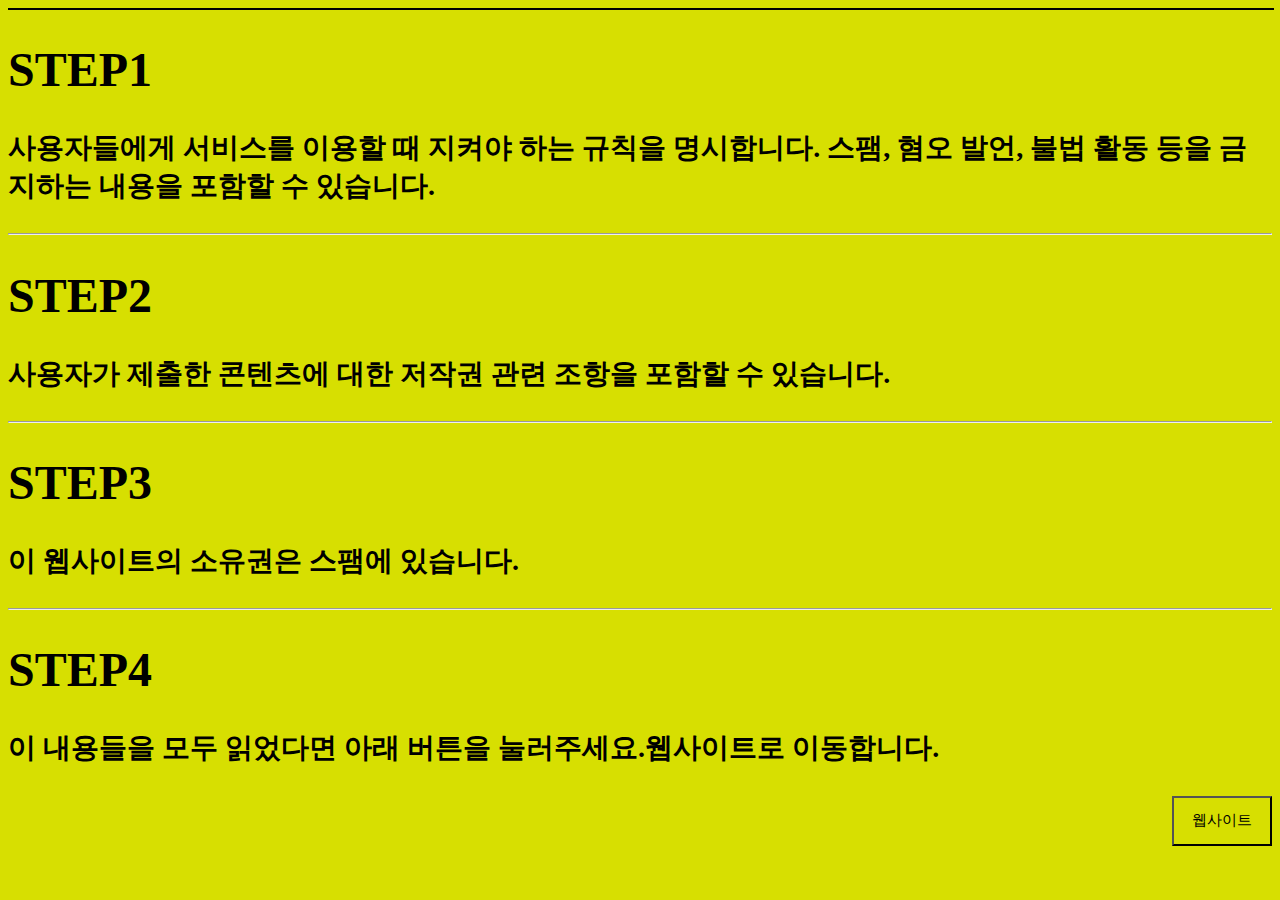
<file: HTML/judge.html>
<!DOCTYPE html>
<html lang="en">
  <head>
    <meta charset="UTF-8" />
    <meta name="viewport" content="width=device-width, initial-scale=1.0" />
    <link
      rel="stylesheet"
      href="https://fonts.googleapis.com/icon?family=Material+Icons"
    />
    <link rel="stylesheet" href="../CSS/judge.css" />
    <title>규정</title>
  </head>
  <body>
    <div class="whole"></div>
    <div class="ggb">
      <h1>STEP1</h1>
      <h3>
        사용자들에게 서비스를 이용할 때 지켜야 하는 규칙을 명시합니다. 스팸,
        혐오 발언, 불법 활동 등을 금지하는 내용을 포함할 수 있습니다.
      </h3>
      <hr class="lime" />
      <h1>STEP2</h1>

      <h3>
        사용자가 제출한 콘텐츠에 대한 저작권 관련 조항을 포함할 수 있습니다.
      </h3>
      <hr class="lime" />
      <h1>STEP3</h1>
      <h3>이 웹사이트의 소유권은 스팸에 있습니다.</h3>
      <hr class="lime" />
      <h1>STEP4</h1>

      <h3>
        이 내용들을 모두 읽었다면 아래 버튼을 눌러주세요.웹사이트로 이동합니다.
      </h3>
    </div>
    <div class="se">
      <button class="but" type="button" onclick="location.href= 'main.html'">
        웹사이트
      </button>
    </div>
  </body>
</html>
</file>
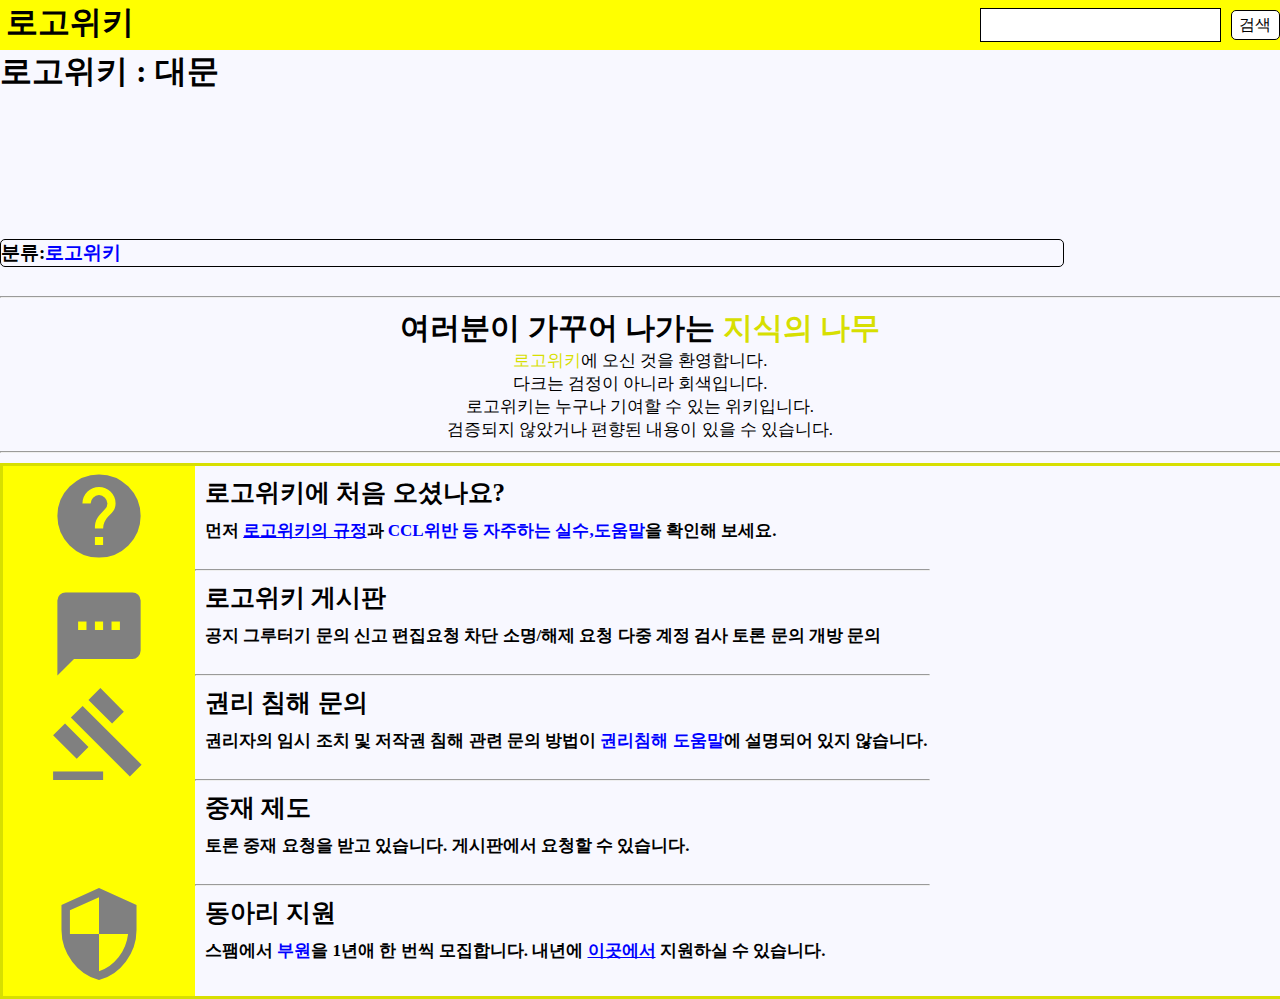
<file: HTML/main.html>
<!DOCTYPE html>
<html lang="ko">
  <head>
    <meta charset="UTF-8" />
    <meta name="viewport" content="width=device-width, initial-scale=1.0" />
    <link
      rel="stylesheet"
      href="https://fonts.googleapis.com/icon?family=Material+Icons"
    />
    <title>ROGOWIKI</title>
    <link rel="stylesheet" href="../CSS/namu.css" />
  </head>
  <body>
    <div class="box">
      <div class="tree">
        <div>
          <button
            class="header_button"
            type="button"
            onclick="location.href='index.html'"
          >
            <b>로고위키</b>
          </button>
        </div>
        <div class="search_container">
          <section>
            <form action="https://search.naver.com/search.naver">
              <div class="search">
                <input type="text" name="query" value="" />
                <button type="submit">검색</button>
              </div>
            </form>
          </section>
        </div>
      </div>
      <div class="small-box">
        <div class="wrap">
          <br />
          <h1>로고위키 : 대문</h1>
          <div>
            <br />
            <br />
            <br />
            <br />
            <br />
            <br />
            <br />
            <br />
            <h3 class="fda">분류: <span style="color: blue">로고위키</span></h3>
            <br />

            <div class="info">
              <hr class="lane" />
              <h2>
                여러분이 가꾸어 나가는
                <span style="color: #d7df01">지식의 나무</span>
              </h2>
              <h5>
                <span style="color: #d7df01">로고위키</span>에 오신 것을
                환영합니다.
              </h5>
              <h5>다크는 검정이 아니라 회색입니다.</h5>
              <h5>로고위키는 누구나 기여할 수 있는 위키입니다.</h5>
              <h5>검증되지 않았거나 편향된 내용이 있을 수 있습니다.</h5>
              <hr class="lane" />
            </div>
          </div>
          <div class="ques">
            <div class="yel">
              <span
                class="material-icons"
                style="
                  color: gray;
                  display: flex;
                  justify-content: center;
                  font-size: 100px;
                "
              >
                help
              </span>
              <br />
              <span
                class="material-icons"
                style="
                  color: gray;
                  display: flex;
                  justify-content: center;
                  font-size: 100px;
                "
              >
                sms
              </span>
              <span
                class="material-icons"
                style="
                  color: gray;
                  display: flex;
                  justify-content: center;
                  font-size: 100px;
                "
              >
                gavel
              </span>
              <span
                class="material-icons"
                style="
                  color: gray;
                  display: flex;
                  justify-content: center;
                  font-size: 100px;
                "
              >
                scale
              </span>
              <span
                class="material-icons"
                style="
                  color: gray;
                  display: flex;
                  justify-content: center;
                  font-size: 100px;
                "
              >
                security
              </span>
            </div>
            <div class="nine">
              <h1>로고위키에 처음 오셨나요?</h1>
              <h2>
                먼저
                <span style="color: blue"
                  ><a href="judge.html" style="color: blue"
                    >로고위키의 규정</a
                  ></span
                >과
                <span style="color: blue">CCL위반 등 자주하는 실수,도움말</span
                >을 확인해 보세요.
              </h2>
              <div class="tat">
                <br />
                <hr class="lane" />
              </div>
              <h1>로고위키 게시판</h1>
              <h2>
                공지 그루터기 문의 신고 편집요청 차단 소명/해제 요청 다중 계정
                검사 토론 문의 개방 문의
              </h2>
              <div class="tat">
                <br />
                <hr class="lane" />
              </div>
              <h1>권리 침해 문의</h1>
              <h2>
                권리자의 임시 조치 및 저작권 침해 관련 문의 방법이
                <span style="color: blue">권리침해 도움말</span>에 설명되어 있지
                않습니다.
              </h2>
              <div class="tat">
                <br />
                <hr class="lane" />
              </div>
              <h1>중재 제도</h1>
              <h2>
                토론 중재 요청을 받고 있습니다. 게시판에서 요청할 수 있습니다.
              </h2>
              <div class="tat">
                <br />
                <hr class="lane" />
              </div>
              <h1>동아리 지원</h1>
              <h2>
                스팸에서 <span style="color: blue">부원</span>을 1년애 한 번씩
                모집합니다. 내년에
                <a
                  href="https://docs.google.com/forms/d/1eQkY9s4Yx3Zf197_9PMUpmjiG-TDzBlr1YmfGBYx_M8/edit#settings"
                  style="color: blue"
                  >이곳에서</a
                >
                지원하실 수 있습니다.
              </h2>
            </div>
          </div>
        </div>
      </div>
    </div>
  </body>
</html>
</file>
<file: CSS/global.css>
body {
  color: white;
  background-color: rgb(0, 0, 0);
}

div {
  margin: 1px;
}

.s {
  display: flex;
  align-items: center;
  border: solid whitesmoke;
  border-radius: 5px;
  border-width: 1px;
  height: 29px;
}

.dp_box {
  display: flex;
  flex-direction: row-reverse;
  justify-content: flex-end;
  gap: 25px;
}

.r {
  border: solid whitesmoke;
  border-radius: 5px;
  border-width: 1px;
  height: 200px;
  width: 120px;
  display: flex;
  align-items: center;
  justify-content: center;
  gap: 40px;
}

.r > div {
  font-size: 15px;
  list-style: none;
  display: flex;
  flex-direction: column;
  justify-content: center;
}

.r > ol > li {
  justify-self: center;
}

.show {
  font-size: 30px;
}

hr.line {
  display: flex;
  border-bottom: 0px;
  text-align: left;
  margin-left: 0px;
  color: whitesmoke;
}

a {
  color: darkorange;
}
.p {
  display: flex;
  justify-content: center;
  align-self: center;
}

#small0,
#small1,
#small2,
#small3,
#small4,
#small5,
#small6,
#small7,
#small8 {
  font-size: small;
  color: yellow;
}

#no0,
#no1,
#no2,
#no3,
#no4,
#no5,
#no6,
#no7,
#no8 {
  font-size: small;
  color: yellow;
}

.asd {
  font-size: small;
  color: yellow;
}

.tree {
  display: flex;
  float: left;
  width: auto;
  height: auto;
}

.rap {
  display: flex;
  background-color: darkorange;
}

.header_button {
  border: none;
  background-color: darkorange;
  cursor: pointer;
  color: white;
}

.gar {
  background-color: darkorange;
}
</file>
<file: 나무위키/global.css>
body {
  color: white;
  background-color: rgb(0, 0, 0);
}

div {
  margin: 8px;
}
.s {
  display: flex;
  align-items: center;
  border: solid whitesmoke;
  border-radius: 5px;
  border-width: 1px;
  height: 29px;
}

.dp_box {
  display: flex;
  flex-direction: row-reverse;
  justify-content: flex-end;
  gap: 25px;
}

.r {
  border: solid whitesmoke;
  border-radius: 5px;
  border-width: 1px;
  height: 200px;
  width: 120px;
  display: flex;
  align-items: center;
  justify-content: center;
  gap: 40px;
}

.r > div {
  font-size: 15px;
  list-style: none;
  display: flex;
  flex-direction: column;
  justify-content: center;
}

.r > ol > li {
  justify-self: center;
}

.show {
  font-size: 30px;
}

hr.line {
  display: flex;
  border-bottom: 0px;
  text-align: left;
  margin-left: 0px;
  color: whitesmoke;
}

a {
  color: darkorange;
}
.p {
  display: flex;
  justify-content: center;
  align-self: center;
}

#small0,
#small1,
#small2,
#small3,
#small4,
#small5,
#small6,
#small7,
#small8 {
  font-size: small;
  color: yellow;
}

#no0,
#no1,
#no2,
#no3,
#no4,
#no5,
#no6,
#no7,
#no8 {
  font-size: small;
  color: yellow;
}

.asd {
  font-size: small;
  color: yellow;
}

.tree {
  display: flex;
  float: left;
  width: auto;
  height: auto;
}

.rap {
  display: flex;
  background-color: purple;
}

.header_button {
  border: none;
  background-color: purple;
  cursor: pointer;
  color: white;
}
</file>
<file: CSS/judge.css>
.body,
html {
  background-color: #d7df01;
  margin: 0;
  padding: 0;
  width: 100%;
  height: 100%;
  font-size: x-large;
}

div.whole {
  width: 100%;
  height: 100%;
}

.whole {
  background-color: #d7df01;
  width: 100%;
  height: 100%;
  border: 1px solid black;
}

.lime {
  background-color: black;
  color: black;
}

.but {
  width: 100px;
  height: 50px;
  font-size: 15px;
  background-color: #d7df01;
  cursor: pointer;
}

.se {
  display: flex;
  justify-content: flex-end;
  align-items: flex-end;
}
</file>
<file: CSS/namu.css>
body,
html {
  margin: 0;
  padding: 0;
  width: 100%;
  height: 100%;
  background-color: gray;
}

.small-box {
  background-color: ghostwhite;
  margin: 0 auto;
}

.tree {
  display: flex;
  float: left;
  width: 100%;
  height: 50px;
  justify-content: space-between;
  background-color: yellow;
  flex-wrap: nowrap;
}

.header_button {
  border: none;
  background-color: yellow;
  cursor: pointer;
  color: black;
  font-size: xx-large;
}

.sholder_button {
  border: none;
  background-color: yellow;
  cursor: pointer;
  color: #bdbdbd;
  font-size: x-large;
}

.search_container {
  display: flex;
  align-items: center;
}

.search {
  width: 300px;
  height: 30px;
  display: flex;
  align-items: center;
  gap: 10px;
}

.search input {
  width: 80%;
  height: 30px;
  font-size: 17px;
  font-size: 18px;
  border: none;
  border: 0.5px solid black;
}

.search button {
  font-size: 16px;
  border: none;
  background-color: white;
  width: 50px;
  height: 30px;
  border-radius: 5px;
  color: black;
  cursor: pointer;
  border: 0.5px solid black;
}

.green {
  display: flex;
  align-items: center;
  justify-content: flex-end;
}

.fdf {
  color: yellow;
}

.wrap {
  font-size: medium;
}

.fda {
  border: 0.5px solid black;
  display: flex;
  border-radius: 5px;
  border-width: 1px;
  width: 118vh;
}

.info {
  text-align: center;
  font-size: 20px;
}

h1,
h2,
h3,
h4,
h5,
h6 {
  margin: 0;
  padding: 0;
  margin-bottom: 1px;
}

.info h2 {
  font-weight: 600;
}

.info h5 {
  font-weight: 500;
}

.ques {
  width: 100%;
  height: 530px;
  border: 3px solid #d7df01;
  display: flex;
}

.lane {
  width: 100%;
}

.yel {
  background-color: yellow;
  height: 100%;
  width: 15%;
}

.nine h1 {
  font-weight: 5500;
  font-size: 25px;
  margin-left: 10px;
  margin-top: 10px;
}

.nine h2 {
  font-weight: 600;
  font-size: 17px;
  margin-left: 10px;
  margin-top: 10px;
}

.tat {
  width: 100%;
}

.fha {
  display: flex;
}

@media (max-width: 110vh) {
  .fda {
    border: 0.5px solid black;
    display: flex;
    border-radius: 5px;
    border-width: 1px;
    width: 105vh;
  }
  .ques {
    width: 105vh;
    height: 500px;
    border: 3px solid #d7df01;
  }
  .lane {
    width: 90%;
  }
}

@media (max-width: 100vh) {
  .fda {
    border: 0.5px solid black;
    display: flex;
    border-radius: 5px;
    border-width: 1px;
    width: 115%;
  }
  .ques {
    width: 115%;
    height: 500px;
    border: 3px solid #d7df01;
  }
  .lane {
    width: 115%;
  }
}

@media (max-width: 80vh) {
  .fda {
    border: 0.5px solid black;
    display: flex;
    border-radius: 5px;
    border-width: 1px;
    width: 70%;
  }
  .ques {
    width: 70%;
    height: 500px;
    border: 3px solid #d7df01;
  }
  .lane {
    width: 70%;
  }
}
</file>
